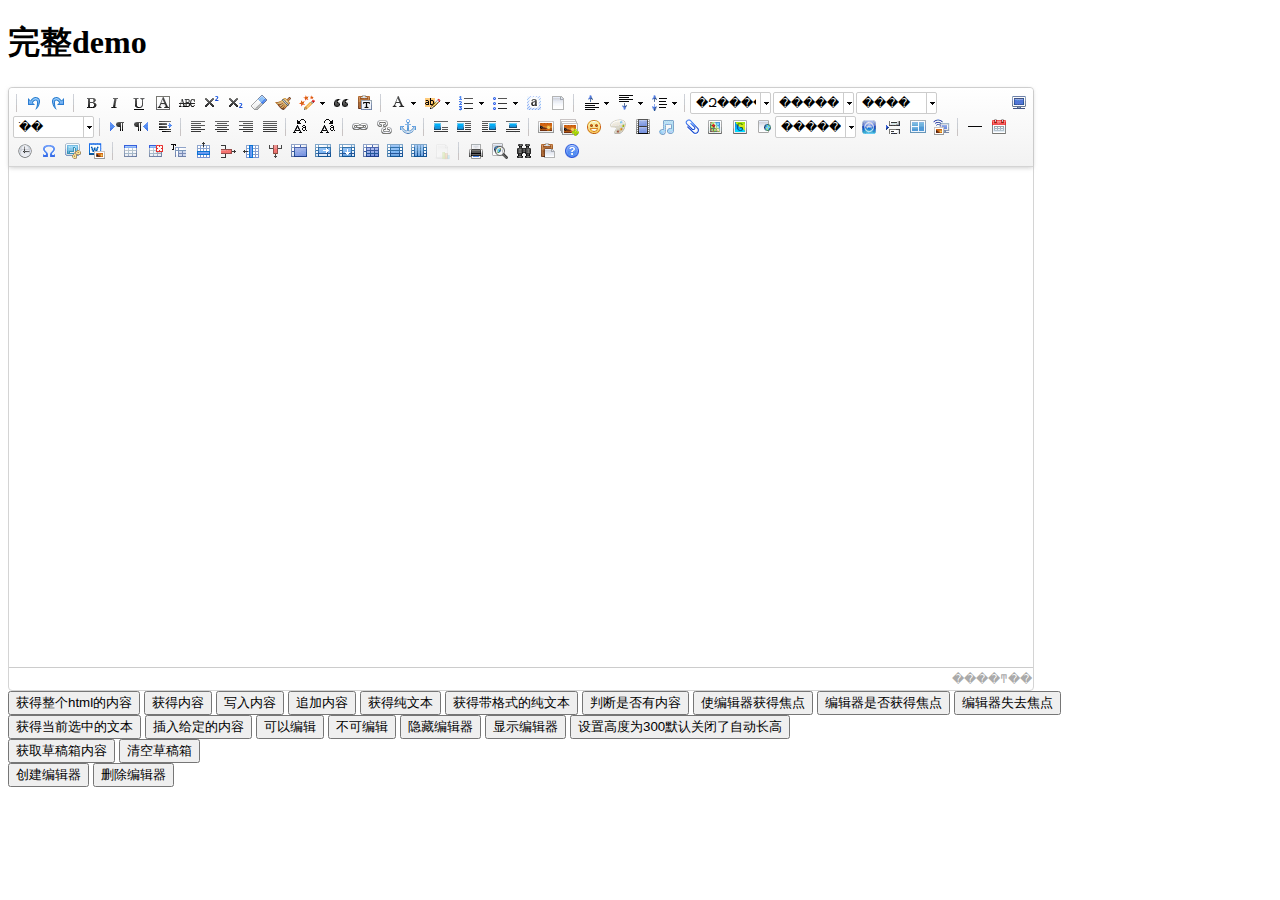
<file: plugin/ueditor-gbk-jsp/index.html>
<!DOCTYPE HTML PUBLIC "-//W3C//DTD HTML 4.01 Transitional//EN"
        "http://www.w3.org/TR/html4/loose.dtd">
<html>
<head>
    <title>����demo</title>
    <meta http-equiv="Content-Type" content="text/html;charset=gbk"/>
    <script type="text/javascript" charset="gbk" src="ueditor.config.js"></script>
    <script type="text/javascript" charset="gbk" src="ueditor.all.min.js"> </script>
    <!--�����ֶ��������ԣ�������ie����ʱ��Ϊ��������ʧ�ܵ��±༭������ʧ��-->
    <!--������ص������ļ��Ḳ������������Ŀ�����ӵ��������ͣ���������������Ŀ�����õ���Ӣ�ģ�������ص����ģ�������������-->
    <script type="text/javascript" charset="gbk" src="lang/zh-cn/zh-cn.js"></script>

    <style type="text/css">
        div{
            width:100%;
        }
    </style>
</head>
<body>
<div>
    <h1>����demo</h1>
    <script id="editor" type="text/plain" style="width:1024px;height:500px;"></script>
</div>
<div id="btns">
    <div>
        <button onclick="getAllHtml()">�������html������</button>
        <button onclick="getContent()">�������</button>
        <button onclick="setContent()">д������</button>
        <button onclick="setContent(true)">׷������</button>
        <button onclick="getContentTxt()">��ô��ı�</button>
        <button onclick="getPlainTxt()">��ô���ʽ�Ĵ��ı�</button>
        <button onclick="hasContent()">�ж��Ƿ�������</button>
        <button onclick="setFocus()">ʹ�༭����ý���</button>
        <button onmousedown="isFocus(event)">�༭���Ƿ��ý���</button>
        <button onmousedown="setblur(event)" >�༭��ʧȥ����</button>

    </div>
    <div>
        <button onclick="getText()">��õ�ǰѡ�е��ı�</button>
        <button onclick="insertHtml()">�������������</button>
        <button id="enable" onclick="setEnabled()">���Ա༭</button>
        <button onclick="setDisabled()">���ɱ༭</button>
        <button onclick=" UE.getEditor('editor').setHide()">���ر༭��</button>
        <button onclick=" UE.getEditor('editor').setShow()">��ʾ�༭��</button>
        <button onclick=" UE.getEditor('editor').setHeight(300)">���ø߶�Ϊ300Ĭ�Ϲر����Զ�����</button>
    </div>

    <div>
        <button onclick="getLocalData()" >��ȡ�ݸ�������</button>
        <button onclick="clearLocalData()" >��ղݸ���</button>
    </div>

</div>
<div>
    <button onclick="createEditor()">
    �����༭��</button>
    <button onclick="deleteEditor()">
    ɾ���༭��</button>
</div>

<script type="text/javascript">

    //ʵ�����༭��
    //����ʹ�ù�������getEditor���������ñ༭��ʵ���������ĳ���հ������øñ༭����ֱ�ӵ���UE.getEditor('editor')�����õ���ص�ʵ��
    var ue = UE.getEditor('editor');


    function isFocus(e){
        alert(UE.getEditor('editor').isFocus());
        UE.dom.domUtils.preventDefault(e)
    }
    function setblur(e){
        UE.getEditor('editor').blur();
        UE.dom.domUtils.preventDefault(e)
    }
    function insertHtml() {
        var value = prompt('����html����', '');
        UE.getEditor('editor').execCommand('insertHtml', value)
    }
    function createEditor() {
        enableBtn();
        UE.getEditor('editor');
    }
    function getAllHtml() {
        alert(UE.getEditor('editor').getAllHtml())
    }
    function getContent() {
        var arr = [];
        arr.push("ʹ��editor.getContent()�������Ի�ñ༭��������");
        arr.push("����Ϊ��");
        arr.push(UE.getEditor('editor').getContent());
        alert(arr.join("\n"));
    }
    function getPlainTxt() {
        var arr = [];
        arr.push("ʹ��editor.getPlainTxt()�������Ի�ñ༭���Ĵ���ʽ�Ĵ��ı�����");
        arr.push("����Ϊ��");
        arr.push(UE.getEditor('editor').getPlainTxt());
        alert(arr.join('\n'))
    }
    function setContent(isAppendTo) {
        var arr = [];
        arr.push("ʹ��editor.setContent('��ӭʹ��ueditor')�����������ñ༭��������");
        UE.getEditor('editor').setContent('��ӭʹ��ueditor', isAppendTo);
        alert(arr.join("\n"));
    }
    function setDisabled() {
        UE.getEditor('editor').setDisabled('fullscreen');
        disableBtn("enable");
    }

    function setEnabled() {
        UE.getEditor('editor').setEnabled();
        enableBtn();
    }

    function getText() {
        //��������ťʱ�༭�����Ѿ�ʧȥ�˽��㣬���ֱ����getText������õ����ݣ�����Ҫ��ѡ������Ȼ��ȡ������
        var range = UE.getEditor('editor').selection.getRange();
        range.select();
        var txt = UE.getEditor('editor').selection.getText();
        alert(txt)
    }

    function getContentTxt() {
        var arr = [];
        arr.push("ʹ��editor.getContentTxt()�������Ի�ñ༭���Ĵ��ı�����");
        arr.push("�༭���Ĵ��ı�����Ϊ��");
        arr.push(UE.getEditor('editor').getContentTxt());
        alert(arr.join("\n"));
    }
    function hasContent() {
        var arr = [];
        arr.push("ʹ��editor.hasContents()�����жϱ༭�����Ƿ�������");
        arr.push("�жϽ��Ϊ��");
        arr.push(UE.getEditor('editor').hasContents());
        alert(arr.join("\n"));
    }
    function setFocus() {
        UE.getEditor('editor').focus();
    }
    function deleteEditor() {
        disableBtn();
        UE.getEditor('editor').destroy();
    }
    function disableBtn(str) {
        var div = document.getElementById('btns');
        var btns = UE.dom.domUtils.getElementsByTagName(div, "button");
        for (var i = 0, btn; btn = btns[i++];) {
            if (btn.id == str) {
                UE.dom.domUtils.removeAttributes(btn, ["disabled"]);
            } else {
                btn.setAttribute("disabled", "true");
            }
        }
    }
    function enableBtn() {
        var div = document.getElementById('btns');
        var btns = UE.dom.domUtils.getElementsByTagName(div, "button");
        for (var i = 0, btn; btn = btns[i++];) {
            UE.dom.domUtils.removeAttributes(btn, ["disabled"]);
        }
    }

    function getLocalData () {
        alert(UE.getEditor('editor').execCommand( "getlocaldata" ));
    }

    function clearLocalData () {
        UE.getEditor('editor').execCommand( "clearlocaldata" );
        alert("����ղݸ���")
    }
</script>
</body>
</html>
</file>
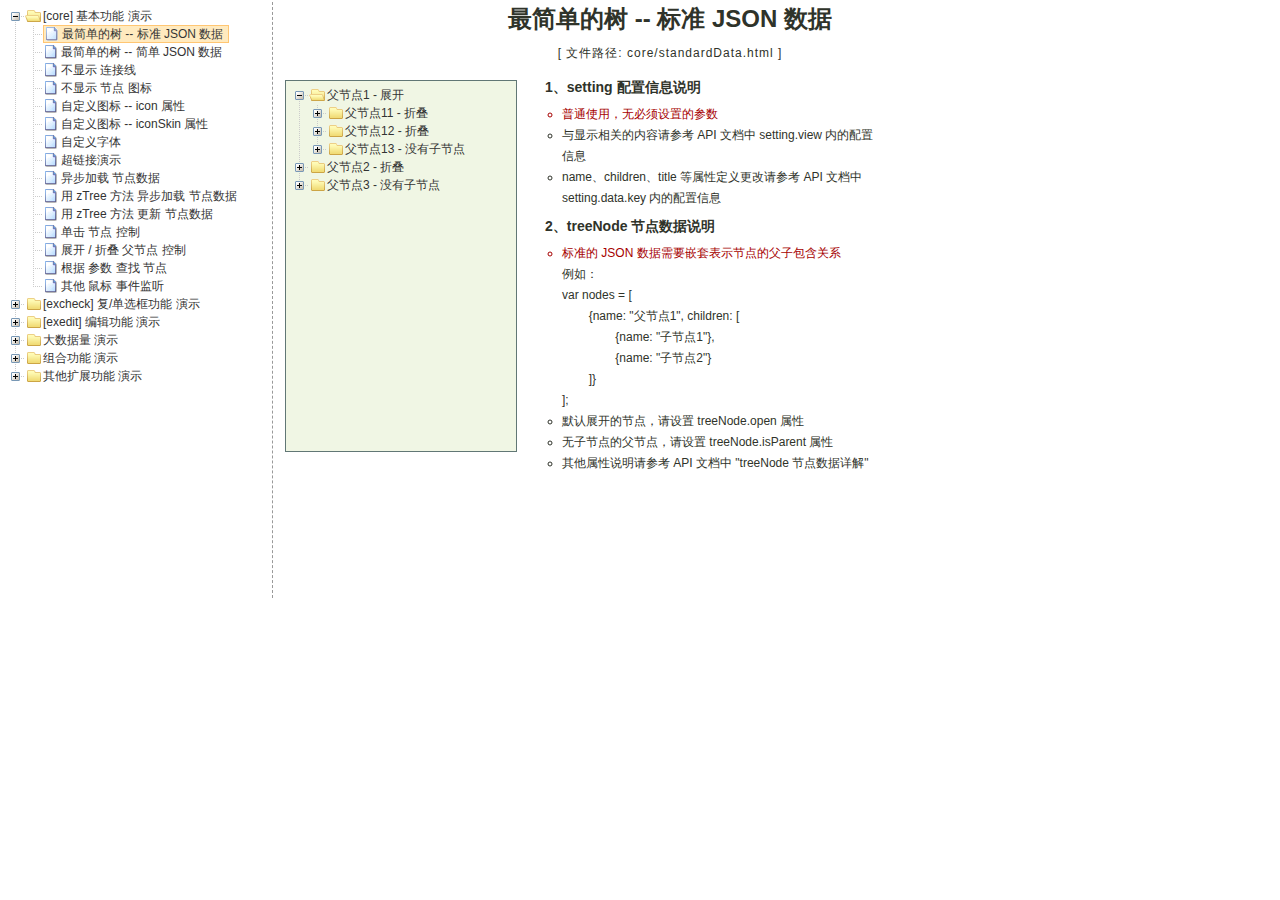
<file: plugin/zTree_v3-master/demo/cn/index.html>
<!DOCTYPE HTML PUBLIC "-//W3C//DTD HTML 4.01//EN" "http://www.w3.org/TR/html4/strict.dtd">
<HTML>
 <HEAD>
  <TITLE> ZTREE DEMO </TITLE>
  <meta http-equiv="content-type" content="text/html; charset=UTF-8">
  <link rel="stylesheet" href="../../css/zTreeStyle/zTreeStyle.css" type="text/css">
  <style>
	body {
	background-color: white;
	margin:0; padding:0;
	text-align: center;
	}
	div, p, table, th, td {
		list-style:none;
		margin:0; padding:0;
		color:#333; font-size:12px;
		font-family:dotum, Verdana, Arial, Helvetica, AppleGothic, sans-serif;
	}
	#testIframe {margin-left: 10px;}
  </style>
<script type="text/javascript" src="../../js/jquery-1.4.4.min.js"></script>
<script type="text/javascript" src="../../js/jquery.ztree.core.js"></script>
  <SCRIPT type="text/javascript" >
  <!--
	var zTree;
	var demoIframe;

	var setting = {
		view: {
			dblClickExpand: false,
			showLine: true,
			selectedMulti: false
		},
		data: {
			simpleData: {
				enable:true,
				idKey: "id",
				pIdKey: "pId",
				rootPId: ""
			}
		},
		callback: {
			beforeClick: function(treeId, treeNode) {
				var zTree = $.fn.zTree.getZTreeObj("tree");
				if (treeNode.isParent) {
					zTree.expandNode(treeNode);
					return false;
				} else {
					demoIframe.attr("src",treeNode.file + ".html");
					return true;
				}
			}
		}
	};

	var zNodes =[
		{id:1, pId:0, name:"[core] 基本功能 演示", open:true},
		{id:101, pId:1, name:"最简单的树 --  标准 JSON 数据", file:"core/standardData"},
		{id:102, pId:1, name:"最简单的树 --  简单 JSON 数据", file:"core/simpleData"},
		{id:103, pId:1, name:"不显示 连接线", file:"core/noline"},
		{id:104, pId:1, name:"不显示 节点 图标", file:"core/noicon"},
		{id:105, pId:1, name:"自定义图标 --  icon 属性", file:"core/custom_icon"},
		{id:106, pId:1, name:"自定义图标 --  iconSkin 属性", file:"core/custom_iconSkin"},
		{id:107, pId:1, name:"自定义字体", file:"core/custom_font"},
		{id:115, pId:1, name:"超链接演示", file:"core/url"},
		{id:108, pId:1, name:"异步加载 节点数据", file:"core/async"},
		{id:109, pId:1, name:"用 zTree 方法 异步加载 节点数据", file:"core/async_fun"},
		{id:110, pId:1, name:"用 zTree 方法 更新 节点数据", file:"core/update_fun"},
		{id:111, pId:1, name:"单击 节点 控制", file:"core/click"},
		{id:112, pId:1, name:"展开 / 折叠 父节点 控制", file:"core/expand"},
		{id:113, pId:1, name:"根据 参数 查找 节点", file:"core/searchNodes"},
		{id:114, pId:1, name:"其他 鼠标 事件监听", file:"core/otherMouse"},

		{id:2, pId:0, name:"[excheck] 复/单选框功能 演示", open:false},
		{id:201, pId:2, name:"Checkbox 勾选操作", file:"excheck/checkbox"},
		{id:206, pId:2, name:"Checkbox nocheck 演示", file:"excheck/checkbox_nocheck"},
		{id:207, pId:2, name:"Checkbox chkDisabled 演示", file:"excheck/checkbox_chkDisabled"},
		{id:208, pId:2, name:"Checkbox halfCheck 演示", file:"excheck/checkbox_halfCheck"},
		{id:202, pId:2, name:"Checkbox 勾选统计", file:"excheck/checkbox_count"},
		{id:203, pId:2, name:"用 zTree 方法 勾选 Checkbox", file:"excheck/checkbox_fun"},
		{id:204, pId:2, name:"Radio 勾选操作", file:"excheck/radio"},
		{id:209, pId:2, name:"Radio nocheck 演示", file:"excheck/radio_nocheck"},
		{id:210, pId:2, name:"Radio chkDisabled 演示", file:"excheck/radio_chkDisabled"},
		{id:211, pId:2, name:"Radio halfCheck 演示", file:"excheck/radio_halfCheck"},
		{id:205, pId:2, name:"用 zTree 方法 勾选 Radio", file:"excheck/radio_fun"},

		{id:3, pId:0, name:"[exedit] 编辑功能 演示", open:false},
		{id:301, pId:3, name:"拖拽 节点 基本控制", file:"exedit/drag"},
		{id:302, pId:3, name:"拖拽 节点 高级控制", file:"exedit/drag_super"},
		{id:303, pId:3, name:"用 zTree 方法 移动 / 复制 节点", file:"exedit/drag_fun"},
		{id:304, pId:3, name:"基本 增 / 删 / 改 节点", file:"exedit/edit"},
		{id:305, pId:3, name:"高级 增 / 删 / 改 节点", file:"exedit/edit_super"},
		{id:306, pId:3, name:"用 zTree 方法 增 / 删 / 改 节点", file:"exedit/edit_fun"},
		{id:307, pId:3, name:"异步加载 & 编辑功能 共存", file:"exedit/async_edit"},
		{id:308, pId:3, name:"多棵树之间 的 数据交互", file:"exedit/multiTree"},

		{id:4, pId:0, name:"大数据量 演示", open:false},
		{id:401, pId:4, name:"一次性加载大数据量", file:"bigdata/common"},
		{id:402, pId:4, name:"分批异步加载大数据量", file:"bigdata/diy_async"},
		{id:403, pId:4, name:"分批异步加载大数据量", file:"bigdata/page"},

		{id:5, pId:0, name:"组合功能 演示", open:false},
		{id:501, pId:5, name:"冻结根节点", file:"super/oneroot"},
		{id:502, pId:5, name:"单击展开/折叠节点", file:"super/oneclick"},
		{id:503, pId:5, name:"保持展开单一路径", file:"super/singlepath"},
		{id:504, pId:5, name:"添加 自定义控件", file:"super/diydom"},
		{id:505, pId:5, name:"checkbox / radio 共存", file:"super/checkbox_radio"},
		{id:506, pId:5, name:"左侧菜单", file:"super/left_menu"},
		{id:513, pId:5, name:"OutLook 风格", file:"super/left_menuForOutLook"},
		{id:515, pId:5, name:"Awesome 风格", file:"super/awesome"},
		{id:514, pId:5, name:"Metro 风格", file:"super/metro"},
		{id:507, pId:5, name:"下拉菜单", file:"super/select_menu"},
		{id:509, pId:5, name:"带 checkbox 的多选下拉菜单", file:"super/select_menu_checkbox"},
		{id:510, pId:5, name:"带 radio 的单选下拉菜单", file:"super/select_menu_radio"},
		{id:508, pId:5, name:"右键菜单 的 实现", file:"super/rightClickMenu"},
		{id:511, pId:5, name:"与其他 DOM 拖拽互动", file:"super/dragWithOther"},
		{id:512, pId:5, name:"异步加载模式下全部展开", file:"super/asyncForAll"},

		{id:6, pId:0, name:"其他扩展功能 演示", open:false},
		{id:601, pId:6, name:"隐藏普通节点", file:"exhide/common"},
		{id:602, pId:6, name:"配合 checkbox 的隐藏", file:"exhide/checkbox"},
		{id:603, pId:6, name:"配合 radio 的隐藏", file:"exhide/radio"}
	];

	$(document).ready(function(){
		var t = $("#tree");
		t = $.fn.zTree.init(t, setting, zNodes);
		demoIframe = $("#testIframe");
		demoIframe.bind("load", loadReady);
		var zTree = $.fn.zTree.getZTreeObj("tree");
		zTree.selectNode(zTree.getNodeByParam("id", 101));

	});

	function loadReady() {
		var bodyH = demoIframe.contents().find("body").get(0).scrollHeight,
		htmlH = demoIframe.contents().find("html").get(0).scrollHeight,
		maxH = Math.max(bodyH, htmlH), minH = Math.min(bodyH, htmlH),
		h = demoIframe.height() >= maxH ? minH:maxH ;
		if (h < 530) h = 530;
		demoIframe.height(h);
	}

  //-->
  </SCRIPT>
 </HEAD>

<BODY>
<TABLE border=0 height=600px align=left>
	<TR>
		<TD width=260px align=left valign=top style="BORDER-RIGHT: #999999 1px dashed">
			<ul id="tree" class="ztree" style="width:260px; overflow:auto;"></ul>
		</TD>
		<TD width=770px align=left valign=top><IFRAME ID="testIframe" Name="testIframe" FRAMEBORDER=0 SCROLLING=AUTO width=100%  height=600px SRC="core/standardData.html"></IFRAME></TD>
	</TR>
</TABLE>

</BODY>
</HTML>
</file>
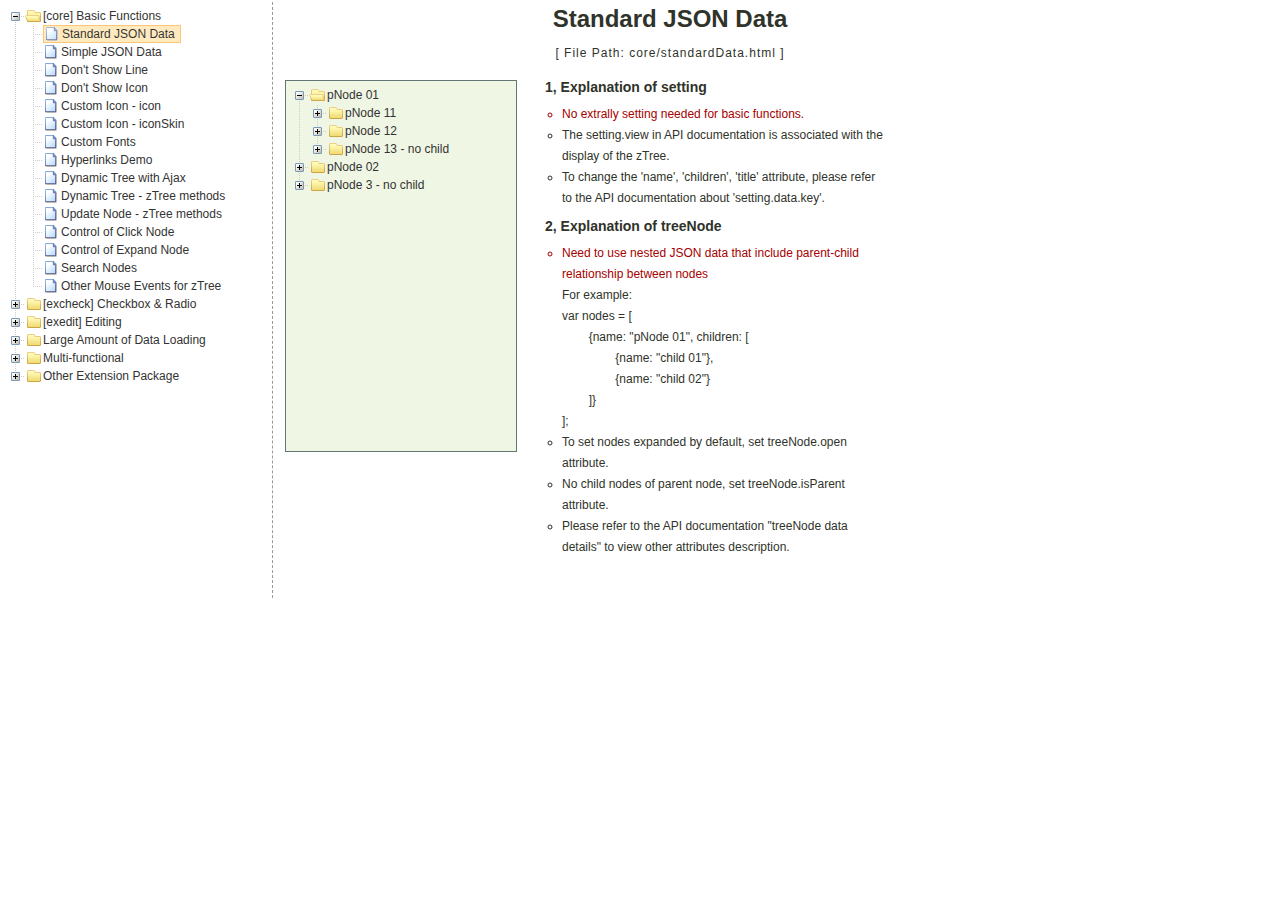
<file: plugin/zTree_v3-master/demo/en/index.html>
<!DOCTYPE HTML PUBLIC "-//W3C//DTD HTML 4.01//EN" "http://www.w3.org/TR/html4/strict.dtd">
<HTML>
 <HEAD>
  <TITLE> ZTREE DEMO </TITLE>
  <meta http-equiv="content-type" content="text/html; charset=UTF-8">
  <link rel="stylesheet" href="../../css/zTreeStyle/zTreeStyle.css" type="text/css">
  <style>
	body {
	background-color: white;
	margin:0; padding:0;
	text-align: center;
	}
	div, p, table, th, td {
		list-style:none; 
		margin:0; padding:0; 
		color:#333; font-size:12px; 
		font-family:dotum, Verdana, Arial, Helvetica, AppleGothic, sans-serif;
	}
	#testIframe {margin-left: 10px;}
  </style>
<script type="text/javascript" src="../../js/jquery-1.4.4.min.js"></script>
<script type="text/javascript" src="../../js/jquery.ztree.core.js"></script>
  <SCRIPT type="text/javascript" >
  <!--
	var zTree;
	var demoIframe;

	var setting = {
		view: {
			dblClickExpand: false,
			showLine: true,
			selectedMulti: false
		},
		data: {
			simpleData: {
				enable:true,
				idKey: "id",
				pIdKey: "pId",
				rootPId: ""
			}
		},
		callback: {
			beforeClick: function(treeId, treeNode) {
				var zTree = $.fn.zTree.getZTreeObj("tree");
				if (treeNode.isParent) {
					zTree.expandNode(treeNode);
					return false;
				} else {
					demoIframe.attr("src",treeNode.file + ".html");
					return true;
				}
			}
		}
	};

	var zNodes = [
		{id:1, pId:0, name:"[core] Basic Functions", open:false},
		{id:101, pId:1, name:"Standard JSON Data", file:"core/standardData"},
		{id:102, pId:1, name:"Simple JSON Data", file:"core/simpleData"},
		{id:103, pId:1, name:"Don't Show Line", file:"core/noline"},
		{id:104, pId:1, name:"Don't Show Icon", file:"core/noicon"},
		{id:105, pId:1, name:"Custom Icon - icon", file:"core/custom_icon"},
		{id:106, pId:1, name:"Custom Icon - iconSkin", file:"core/custom_iconSkin"},
		{id:107, pId:1, name:"Custom Fonts", file:"core/custom_font"},
		{id:115, pId:1, name:"Hyperlinks Demo", file:"core/url"},
		{id:108, pId:1, name:"Dynamic Tree with Ajax", file:"core/async"},
		{id:109, pId:1, name:"Dynamic Tree - zTree methods", file:"core/async_fun"},
		{id:110, pId:1, name:"Update Node - zTree methods", file:"core/update_fun"},
		{id:111, pId:1, name:"Control of Click Node", file:"core/click"},
		{id:112, pId:1, name:"Control of Expand Node", file:"core/expand"},
		{id:113, pId:1, name:"Search Nodes", file:"core/searchNodes"},
		{id:114, pId:1, name:"Other Mouse Events for zTree", file:"core/otherMouse"},

		{id:2, pId:0, name:"[excheck] Checkbox & Radio", open:false},
		{id:201, pId:2, name:"Checkbox Operation", file:"excheck/checkbox"},
		{id:206, pId:2, name:"Checkbox nocheck Demo", file:"excheck/checkbox_nocheck"},
		{id:207, pId:2, name:"Checkbox chkDisabled Demo", file:"excheck/checkbox_chkDisabled"},
		{id:208, pId:2, name:"Checkbox halfCheck Demo", file:"excheck/checkbox_halfCheck"},
		{id:202, pId:2, name:"Statistics Checkbox is Checked", file:"excheck/checkbox_count"},
		{id:203, pId:2, name:"Checkbox - zTree methods", file:"excheck/checkbox_fun"},
		{id:204, pId:2, name:"Radio Operation", file:"excheck/radio"},
		{id:209, pId:2, name:"Radio nocheck Demo", file:"excheck/radio_nocheck"},
		{id:210, pId:2, name:"Radio chkDisabled Demo", file:"excheck/radio_chkDisabled"},
		{id:211, pId:2, name:"Radio halfCheck Demo", file:"excheck/radio_halfCheck"},
		{id:205, pId:2, name:"Radio - zTree methods", file:"excheck/radio_fun"},

		{id:3, pId:0, name:"[exedit] Editing", open:false},
		{id:301, pId:3, name:"Normal Drag Node Operation", file:"exedit/drag"},
		{id:302, pId:3, name:"Advanced Drag Node Operation", file:"exedit/drag_super"},
		{id:303, pId:3, name:"Move / Copy - zTree methods", file:"exedit/drag_fun"},
		{id:304, pId:3, name:"Basic Edit Nodes", file:"exedit/edit"},
		{id:305, pId:3, name:"Advanced Edit Nodes", file:"exedit/edit_super"},
		{id:306, pId:3, name:"Edit Nodes - zTree methods", file:"exedit/edit_fun"},
		{id:307, pId:3, name:"Editing Dynamic Tree", file:"exedit/async_edit"},
		{id:308, pId:3, name:"Multiple Trees", file:"exedit/multiTree"},

		{id:4, pId:0, name:"Large Amount of Data Loading", open:false},
		{id:401, pId:4, name:"One-time Large Data Loading", file:"bigdata/common"},
		{id:402, pId:4, name:"Loading Data in Batches", file:"bigdata/diy_async"},
		{id:403, pId:4, name:"Loading Data By Pagination", file:"bigdata/page"},

		{id:5, pId:0, name:"Multi-functional", open:false},
		{id:501, pId:5, name:"Freeze the Root Node", file:"super/oneroot"},
		{id:502, pId:5, name:"Click to Expand Node", file:"super/oneclick"},
		{id:503, pId:5, name:"Keep Single Path", file:"super/singlepath"},
		{id:504, pId:5, name:"Adding Custom DOM", file:"super/diydom"},
		{id:505, pId:5, name:"Checkbox / Radio Coexistence", file:"super/checkbox_radio"},
		{id:506, pId:5, name:"Left Menu", file:"super/left_menu"},
		{id:513, pId:5, name:"OutLook Style", file:"super/left_menuForOutLook"},
        {id:515, pId:5, name:"Awesome Style", file:"super/awesome"},
        {id:514, pId:5, name:"Metro Style", file:"super/metro"},
		{id:507, pId:5, name:"Drop-down Menu", file:"super/select_menu"},
		{id:509, pId:5, name:"Drop-down Menu with checkbox", file:"super/select_menu_checkbox"},
		{id:510, pId:5, name:"Drop-down Menu with radio", file:"super/select_menu_radio"},
		{id:508, pId:5, name:"Right-click Menu", file:"super/rightClickMenu"},
		{id:511, pId:5, name:"Drag With Other DOMs", file:"super/dragWithOther"},
		{id:512, pId:5, name:"Expand All Nodes with Async", file:"super/asyncForAll"},

		{id:6, pId:0, name:"Other Extension Package", open:false},
		{id:601, pId:6, name:"hide ordinary node", file:"exhide/common"},
		{id:602, pId:6, name:"hide with checkbox mode", file:"exhide/checkbox"},
		{id:603, pId:6, name:"hide with radio mode", file:"exhide/radio"}
	];

	$(document).ready(function(){
		var t = $("#tree");
		t = $.fn.zTree.init(t, setting, zNodes);
		demoIframe = $("#testIframe");
		demoIframe.bind("load", loadReady);
		var zTree = $.fn.zTree.getZTreeObj("tree");
		zTree.selectNode(zTree.getNodeByParam("id", 101));
	
	});

	function loadReady() {
		var bodyH = demoIframe.contents().find("body").get(0).scrollHeight,
		htmlH = demoIframe.contents().find("html").get(0).scrollHeight,
		maxH = Math.max(bodyH, htmlH), minH = Math.min(bodyH, htmlH),
		h = demoIframe.height() >= maxH ? minH:maxH ;
		if (h < 530) h = 530;
		demoIframe.height(h);
	}

  //-->
  </SCRIPT>
 </HEAD>

<BODY>
<TABLE border=0 height=600px align=left>
	<TR>
		<TD width=260px align=left valign=top style="BORDER-RIGHT: #999999 1px dashed">
			<ul id="tree" class="ztree" style="width:260px; overflow:auto;"></ul>
		</TD>
		<TD width=770px align=left valign=top><IFRAME ID="testIframe" Name="testIframe" FRAMEBORDER=0 SCROLLING=AUTO width=100%  height=600px SRC="core/standardData.html"></IFRAME></TD>
	</TR>
</TABLE>

 </BODY>
</HTML>
</file>
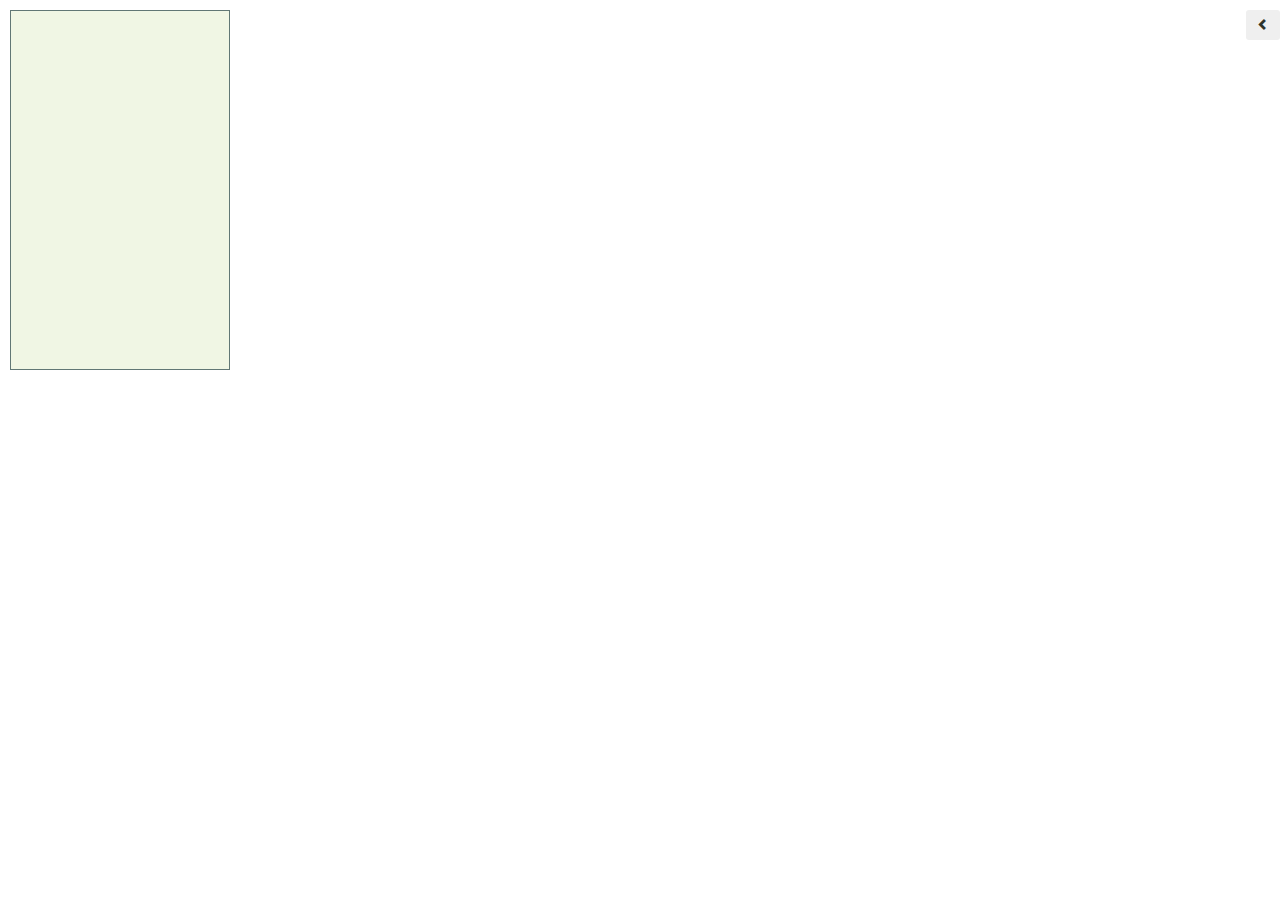
<file: main.html>
<!DOCTYPE html>
<html lang="en">
<head>
    <meta http-equiv="content-type" content="text/html; charset=GBK">
    <title>��Ϣ����ϵͳ</title>
    <!-- ����css�ļ� 1-1: ��Ҫ��table��� -->
    <link href="plugin/bootstrap-3.3.5-dist/css/bootstrap.css" type="text/css" rel="stylesheet">
    <link href="plugin/bootstrap-3.3.5-dist/css/bootstrap-theme.css" type="text/css" rel="stylesheet">
    <!-- ����css�ļ� 1-2: ��Ҫ��tree��� -->
    <link href="plugin/zTree_v3-master/css/demo.css" type="text/css" rel="stylesheet">
    <link href="plugin/zTree_v3-master/css/zTreeStyle/zTreeStyle.css" type="text/css" rel="stylesheet">
    <!-- ����css�ļ� 1-3: ��Ҫ���Զ����css�ļ� -->
    <link href="css/articleCss.css" type="text/css" rel="stylesheet">
    <!-- ����js�ļ� 1-1����Ҫ��table��� -->
    <script src="plugin/jquery/jquery-1.12.3.js" type="text/javascript"></script>
    <script src="plugin/compatible/jquery-migrate-1.4.1.js" type="text/javascript"></script>
    <!-- ����js�ļ� 1-2����Ҫ��tree��� -->
    <script src="plugin/zTree_v3-master/js/jquery.ztree.core.js" type="text/javascript"> </script>
    <!-- ����js�ļ� 1-3����Ҫ���Զ����js�ļ� -->
    <script src="js/globalUrl.js" type="text/javascript"></script>
    <script src="js/globalVars.js" type="text/javascript"></script>
</head>
<body>
    <button id="btnNav" type="button" class="btn btn-sm pull-right">
        <span class="glyphicon glyphicon-chevron-left"></span>
    </button>
    <div >
        <ul id="treeDemo" class="ztree m-ztree" ></ul>
    </div>
    <!--<div class="m-content embed-responsive embed-responsive-4by3">-->
        <!--<iframe id="mainIframe" class="embed-responsive-item" ></iframe>-->
    <!--</div>-->
    <!--<div class="m-content" style="float:left; ">-->
            <!--<iframe id="mainIframe" scrolling="no" frameborder="0" style="display:block;border:1px solid orange;"></iframe>-->
    <!--</div>-->
    <script src="js/main.js"></script>
    <script src="js/menu.js" type="text/javascript"></script>
    <script src="plugin/compatible/html5shiv.js" type="text/javascript"></script>
    <script src="plugin/compatible/respond.min.js" type="text/javascript"></script>
</body>
</html>
</file>
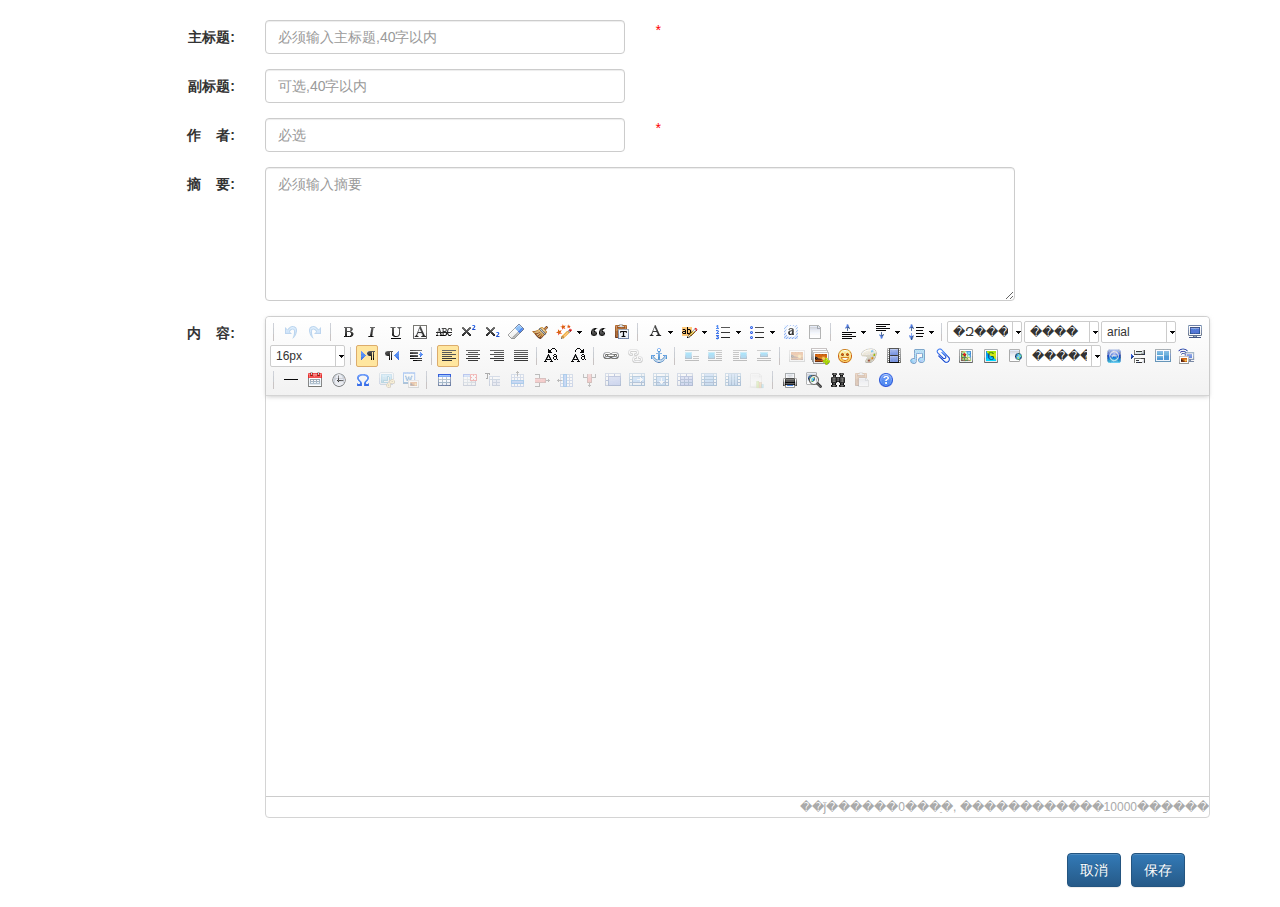
<file: thirdArticle.html>
<!DOCTYPE html>
<html lang="en">
<head>
    <meta http-equiv="content-type" content="text/html" charset="GBK">
    <title>�½�����</title>
    <!--bootstrap css theme-->
    <link href="plugin/bootstrap-3.3.5-dist/css/bootstrap.min.css" type="text/css" rel="stylesheet">
    <link href="plugin/bootstrap-3.3.5-dist/css/bootstrap-theme.css" type="text/css" rel="stylesheet">
    <!--ueditor��js-->
    <script src="plugin/ueditor-gbk-jsp/ueditor.config.js" type="text/javascript"></script>
    <script src="plugin/ueditor-gbk-jsp/ueditor.all.min.js" type="text/javascript"> </script>
    <script src="plugin/ueditor-gbk-jsp/lang/zh-cn/zh-cn.js" type="text/javascript"></script>
    <!--jquery.js-->
    <script src="plugin/jquery/jquery-1.12.3.js" type="text/javascript"></script>
    <script src="plugin/compatible/jquery-migrate-1.4.1.js" type="text/javascript"></script>
    <!--bootstrap.js-->
    <script src="plugin/bootstrap-3.3.5-dist/js/bootstrap.min.js" type="text/javascript"></script>
    <!--�����Բ��-->
    <script src="plugin/compatible/respond.min.js" type="text/javascript"></script>
    <script src="plugin/compatible/html5shiv.js" type="text/javascript"></script>
    <!--�Զ���-->
    <script src="js/globalUrl.js"></script>
    <script src="js/globalVars.js"></script>
    <script src="js/Util.js" type="text/javascript"></script>
    <script type="text/javascript">
        window.UEDITOR_HOME_URL="/plugin/ueditor-gbk-jsp/"
        $(document).ready(function(){
            var editor = UE.getEditor( "editor" );
            var isLoadingDraf=false;//�ж��Ƿ��Ǽ����µ�ҳ�棬���Ǽ���ԭ����ҳ��
            //��ѯ�Ƿ���������ID,�Դ��ж��Ƿ��Ǳ༭
            var mArticleID = queryUrlStrByName("articleID");
            var mModuleID = queryUrlStrByName("moduleID");
            if(mArticleID>0){
                isLoadingDraf=true;
            }
            var ipHead="";//��ȡ�õ���ֵ
            var ipSubHead="";
            var ipAuthor="";
            var txtSumy="";
            var txtHTML="";
            editor.addListener("ready", function () {
                // editor׼����֮��ſ����������ݵ��༭����
                editor.setContent(txtHTML);
            });

            if(isLoadingDraf){//������ʷ
                var mUrl=baseUrl+"article/getByID.shtml?articleID="+mArticleID;
                mAjaxAndCallError("POST",mUrl,mSuccessCallback,mErrorCallback);
                //�ɹ�
                function mSuccessCallback(data){
                    var mData=data.data;
                    $( "#ipHead" ).val(mData.heading);
                    $( "#ipSubHead" ).val(mData.subheading);
                    $( "#ipAuthor" ).val(mData.author);
                    $( "#txtSumy" ).val(mData.summary);
                    txtHTML=mData.content;
                }
                function mErrorCallback(XMLHttpRequest, textStatus, errorThrown){
                    alert("����ʧ�ܣ���ˢ��ҳ��");
                }
            }
//            $( "#btnSaveDraft" ).click(function(){//���浽�ݸ�
//                getVal();
//                var draftUrl=baseUrl+"article/add.shtml"
//
//                var draftParam={
//                    heading:ipHead,
//                    subheading:ipSubHead,
//                    author:ipAuthor,
//                    summary:txtSumy,
//                    content:txtHTML,
//                    creater:"",
//                    moduleID:mModuleID
//                };
//                mAjaxParam("POST",draftUrl,draftParam,draftSuccessCallback);
//                function draftSuccessCallback(){
//                    alert("�ɹ�");
//                    window.close();
//                }
//            });
            //ʵ���˱��湦��
            $( "#btnRel" ).click(function(){
                getVal();
                if(txtHTML==null){
                    alert(" ����Ϊ�գ������ύ");
                    return ;
                };
                if(ipHead==null||ipHead==""||ipAuthor==null||ipAuthor==""){
                    alert("����Ϊ�գ������ύ");
                    return;
                }
                //dong start
                var content = editor.getContent();
                $.ajax({
                    "url":baseUrl+"article/add.shtml",
                    data:{
                        "heading":ipHead,
                        "subheading":ipSubHead,
                        "author":ipAuthor,
                        "summary":txtSumy,
                        "creater":mTestUserCirtleCre,
                        "moduleID":mModuleID,
                        "content":content
                    },
                    async:true,
                    type:"POST",
                    success:relSuccessCallback,
                    error:relErrorCallback
                });
                function relSuccessCallback(){
                    alert( "�ύ�ɹ�" );
                    window.close();
                    $( "#ipHead" ).val("");
                    $( "#ipSubHead" ).val("");
                    $( "#ipAuthor" ).val("");
                    $( "#txtSumy").val("");
                    editor.setContent("");
                }
                function relErrorCallback(){
                    alert("�ύʧ��");
                }
                //dong end
                /*
                 var relUrl=baseUrl+"article/add.shtml?"+"heading="+ipHead+"&subheading="+ipSubHead+"&author="+ipAuthor+
                 "&summary="+txtSumy+"&creater="+mTestUserCirtleCre+"&moduleID="+moduleId.article;
                 mAjaxAndCallError("GET",relUrl,relSuccessCallback,relErrorCallback);
                 */
            });
            $( "#btnCancel").click( function(){
                alert("��ȷ���ر���ҳ��");
                window.close();
            } );
            function getVal(){
                ipHead = $( "#ipHead" ).val();
                ipSubHead = $( "#ipSubHead" ).val();
                ipAuthor = $( "#ipAuthor" ).val();
                txtSumy = $( "#txtSumy" ).val();
                txtHTML = editor.getContent();
            }
            function setVal(mIpHead,mIpSubHead,mIpAuthor,mTxtSumy,mtxtHTML){
                $( "#ipHead" ).val(mipHead);
                $( "#ipSubHead" ).val(mipSubHead);
                $( "#ipAuthor" ).val(mIpAuthor);
                $( "#txtSumy" ).val(mTxtSumy);
                txtHTML=mtxtHTML;
            }
        });
    </script>
</head>
<body>
    <div class="container">
        <form class="form-horizontal" >
            <div class="form-group" style="margin-top:20px;" >
                <label for="ipHead" class="col-sm-2 control-label">������:</label>
                <div class="col-sm-4">
                    <input id="ipHead" type="text" class="form-control" value="" placeholder="��������������,40������" maxlength="40"/>
                </div>
                <span  class="col-sm-2" style="color: red;"><i class="glyphicon-asterisk "></i></span>

            </div>
            <div class="form-group">
                <label for="ipSubHead" class="col-sm-2 control-label" maxlength="40" >������:</label>
                <div class="col-sm-4">
                    <input type="text" id="ipSubHead" class="form-control" value="" placeholder="��ѡ,40������"/>
                </div>
            </div>
            <div class="form-group">
                <label  for="ipAuthor" class="col-sm-2 control-label">��&nbsp;&nbsp;&nbsp;&nbsp;��:</label>
                <div class="col-sm-4">
                    <input type="text" id="ipAuthor" class="form-control" value="" placeholder="��ѡ"/>
                </div>
                <span class="col-sm-2" style="color: red;"><i class="glyphicon-asterisk "></i></span>
            </div>
            <div class="form-group">
                <!--<label for="txtSumy">�ı���</label>-->
                <!--<textarea id="txtSumy" class="form-control" rows="6"></textarea>-->
                <label  for="txtSumy" class="col-sm-2 control-label" >ժ&nbsp;&nbsp;&nbsp;&nbsp;Ҫ:</label>
                <div class="col-sm-8">
                     <textarea id="txtSumy"  class="form-control " placeholder="��������ժҪ"  rows="6" ></textarea>
                </div>
            </div>
            <div class="form-group">
                <label class="col-sm-2 control-label" style="text-align: right;">��&nbsp;&nbsp;&nbsp;&nbsp;��:</label>
                <div class="col-sm-10" style="">
                    <script id="editor" type="text/plain" style="height:400px;"></script>
                </div>
            </div>
        </form>
        <div class="col-sm-12" style=" margin: 20px 0px 20px 0px;  ">
            <!--<button id="btnSaveDraft" class="btn btn-primary pull-right">����ݸ�</button>-->
            <!--<button id="btnRel" class="btn btn-primary pull-right" style="margin-right: 10px">����</button>-->
            <button id="btnRel" class="btn btn-primary pull-right" style="margin-right: 10px">����</button>
            <button id="btnCancel" class="btn btn-primary pull-right" style="margin-right: 10px">ȡ��</button>
        </div>
    </div>
</body>
</html>
</file>
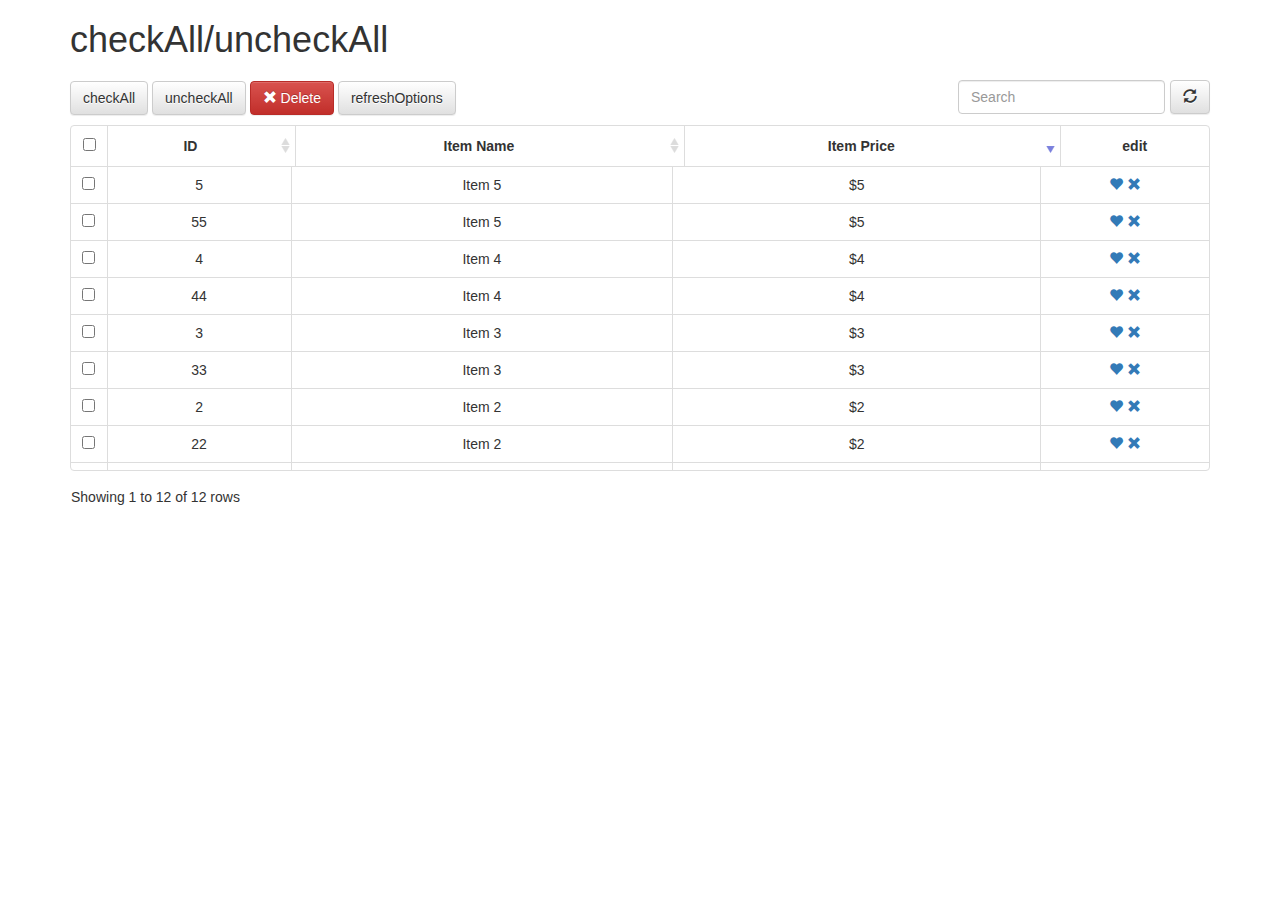
<file: plugin/bootstrap-data-table-dist/test.html>
<!DOCTYPE html>
<html lang="en">
    <head>
        <meta http-equiv="content-type" content="text/html" charset="GBK">
        <!--bootstrap-->
        <link href="bootstrap-3.3.5-dist/css/bootstrap.min.css" type="text/css" rel="stylesheet">
        <link href="bootstrap-3.3.5-dist/css/bootstrap-theme.css" type="text/css" rel="stylesheet">
        <!--table-->
        <link href="bootstrap-table.min.css" type="text/css" rel="stylesheet">
        <!--jquery.js-->
        <script src="jquery-3.1.0.js" type="text/javascript"></script>
        <!--bootstrap.js-->
        <script src="bootstrap-3.3.5-dist/js/bootstrap.min.js" type="text/javascript"></script>
        <!--table.js-->
        <script src="bootstrap-table.js" type="text/javascript"></script>
        <!--edit-->
        <script src="extensions/editable/bootstrap-table-editable.js"></script>
        <!--&lt;!&ndash;ie8 and ie9 compatibility&ndash;&gt;-->
        <!--[if lt IE 9]-->
        <!--<script src="//cdnjs.cloudflare.com/ajax/libs/html5shiv/3.7.2/html5shiv.min.js"></script>-->
        <!--<script src="//cdnjs.cloudflare.com/ajax/libs/respond.js/1.4.2/respond.min.js"></script>-->
        <!--<script src="//cdnjs.cloudflare.com/ajax/libs/json2/20140204/json2.min.js"></script>-->
        <!--[endif]-->
    </head>
    <body>
        <!--<table id="table"></table>-->
        <!--<table data-toggle="table">-->
            <!--<thead>-->
            <!--<tr>-->
                <!--<th>Item ID</th>-->
                <!--<th>Item Name</th>-->
                <!--<th>Item Price</th>-->
            <!--</tr>-->
            <!--</thead>-->
            <!--<tbody>-->
            <!--<tr>-->
                <!--<td>1</td>-->
                <!--<td>Item 1</td>-->
                <!--<td>$1</td>-->
            <!--</tr>-->
            <!--<tr>-->
                <!--<td>2</td>-->
                <!--<td>Item 2</td>-->
                <!--<td>$2</td>-->
            <!--</tr>-->
            <!--</tbody>-->
        <!--</table>-->
        <div class="container">
            <h1>checkAll/uncheckAll</h1>
            <div id="toolbar">
                <button id="button" class="btn btn-default">checkAll</button>
                <button id="button2" class="btn btn-default">uncheckAll</button>
                <!--ɾ����ť-->
                <button id="remove" class="btn btn-danger" >
                    <i class="glyphicon glyphicon-remove"></i> Delete
                </button>
                <button id="button3" class="btn btn-default">refreshOptions</button>

            </div>

            <table id="table"
                   data-toggle="table"
                   data-toolbar="#toolbar"
                   data-height="460"
                   data-sort-name="price"
                   data-sort-order="desc"
                   data-pagination="true"
                   data-show-refresh="true"
                   data-search="true">
                <thead>
                <tr>
                    <th data-field="state" data-checkbox="true"></th>
                    <th data-field="id" data-sortable="ture">ID</th>
                    <th data-field="name" data-sortable="ture">Item Name</th>
                    <th data-field="price" data-sortable="ture">Item Price</th>
                    <th data-field="formatter" data-sortable="false">edit</th>
                </tr>
                </thead>
            </table>
        </div>
    <script>
        var data = [
            {
                "id": 0,
                "name": "Item 0",
                "price": "$0",
                "formatter": operateFormatter()
            },
            {
                "id": 1,
                "name": "Item 1",
                "price": "$1",
                "formatter": operateFormatter()
            },
            {
                "id": 2,
                "name": "Item 2",
                "price": "$2",
                "formatter": operateFormatter()
            },
            {
                "id": 3,
                "name": "Item 3",
                "price": "$3",
                "formatter": operateFormatter()
            },
            {
                "id": 4,
                "name": "Item 4",
                "price": "$4",
                "formatter": operateFormatter()
            },
            {
                "id": 5,
                "name": "Item 5",
                "price": "$5",
                "formatter": operateFormatter()
            },
            {
                "id": 0,
                "name": "Item 0",
                "price": "$0",
                "formatter": operateFormatter()
            },
            {
                "id": 11,
                "name": "Item 1",
                "price": "$1",
                "formatter": operateFormatter()
            },
            {
                "id": 22,
                "name": "Item 2",
                "price": "$2",
                "formatter": operateFormatter()
            },
            {
                "id": 33,
                "name": "Item 3",
                "price": "$3",
                "formatter": operateFormatter()
            },
            {
                "id": 44,
                "name": "Item 4",
                "price": "$4",
                "formatter": operateFormatter()
            },
            {
                "id": 55,
                "name": "Item 5",
                "price": "$5",
                "formatter": operateFormatter()
            }
        ];
        $( "#table th").attr("data-halign","center");   //����λ��
        $( "#table th").attr("data-align","center");
        $('#table').bootstrapTable({
            data:data
        });
        var $table = $('#table'),
                $button = $('#button'),
                $button2 = $('#button2');
                $button3 = $( '#button3' );

        $button.click(function () {
            $table.bootstrapTable('checkAll');
        });
        $button2.click(function () {
            $table.bootstrapTable('uncheckAll');
        });
        $button3.click(function(){
           for(var i in data){
               data[i].name="Change Item"+ i;
           }
            $table.bootstrapTable('refresh');
        });
        $button3.click(function () {
            $table.bootstrapTable('refreshOptions', {
                showColumns: true,
                search: true,
                showRefresh: true,
            });
        });



        function operateFormatter(value, row, index) {
            return [
                '<a class="like" href="javascript:void(0)" title="Like">',
                '<i class="glyphicon glyphicon-heart"></i>',
                '</a>  ',
                '<a class="remove" href="javascript:void(0)" title="Remove">',
                '<i class="glyphicon glyphicon-remove"></i>',
                '</a>'
            ].join('');
        }
//        window.operateEvents ={
//            'click .like': function (e, value, row, index) {
//                alert('You click like action, row: ' + JSON.stringify(row));
//            },
//            'click .remove': function (e, value, row, index) {
//                $table.bootstrapTable('remove', {
//                    field: 'id',
//                    values: [row.id]
//                });
//            }
//        }
        $( ".like" ).click( function(){
            alert( $( ".remove").length);
        } );
        $( ".remove" ).click( function(){
            alert( $( ".remove" ).length );
            var ids = $.map($table.bootstrapTable('getSelections'), function (row) {
                return row.id;
            });
            $table.bootstrapTable( "remove" , {
                field: "id",
                values: ids }
            );
        } );
        $( "#remove" ).click( function(){
            var ids = $.map($table.bootstrapTable('getSelections'), function (row) {
                return row.id;
            });
            $table.bootstrapTable( "remove" , {
                field: "id",
                values: ids
            } );
        } );
    </script>
    </body>
</html>
</file>
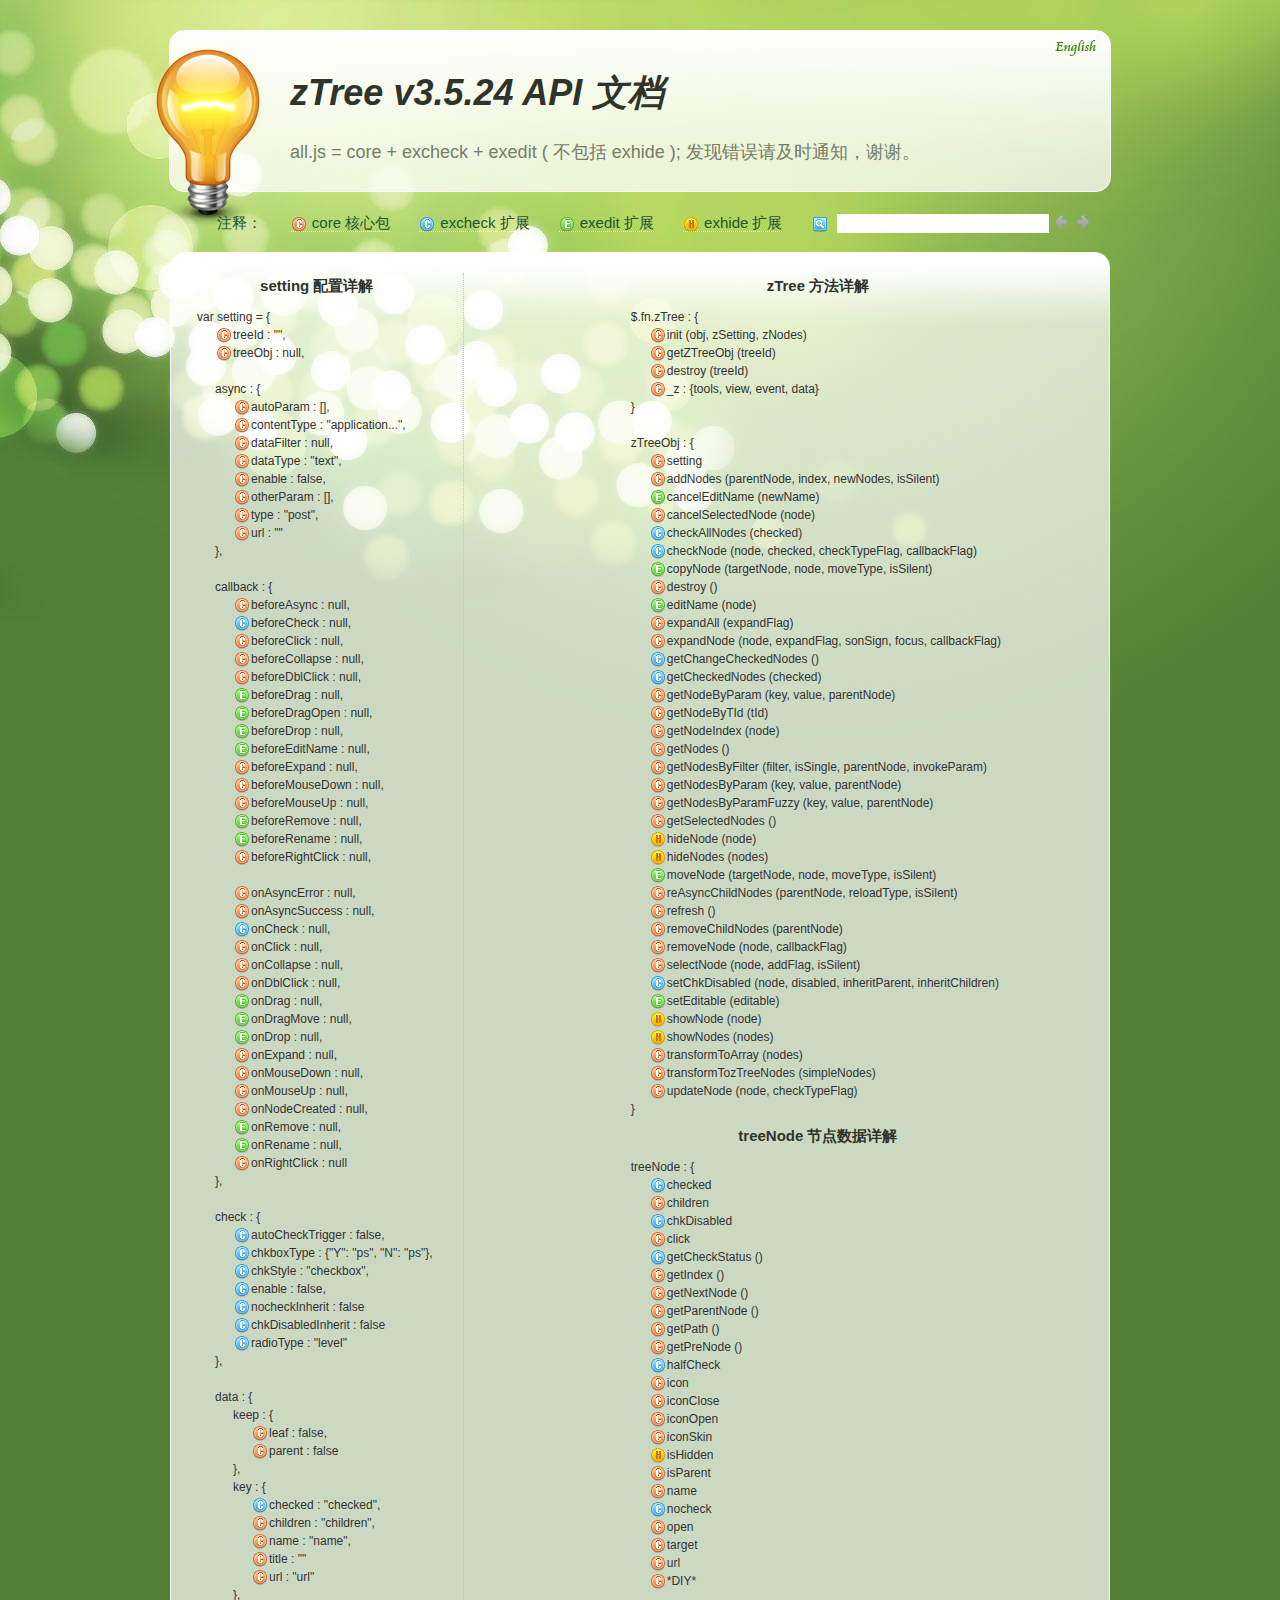
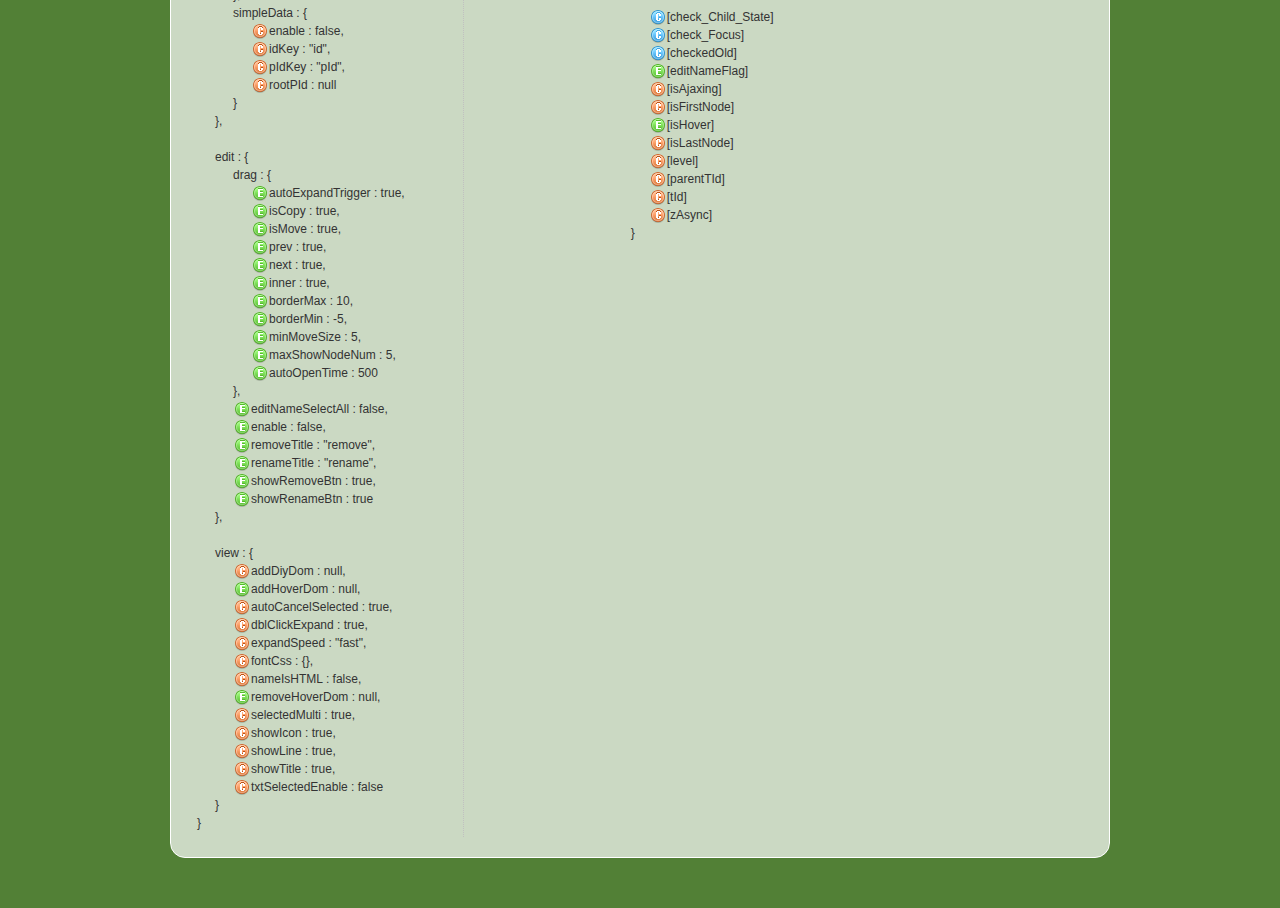
<file: plugin/zTree_v3-master/api/API_cn.html>
<!DOCTYPE html>
<html>
	<head>
		<meta http-equiv="Content-Type" content="text/html; charset=UTF-8">
		<title>API 文档 [zTree --  jQuery 树插件]</title>
		<link rel="stylesheet" href="apiCss/common.css" type="text/css">
		<link rel='stylesheet' href='apiCss/zTreeStyleForApi.css' type='text/css'>
		<script type="text/javascript">
			var ie = (function(){
				var undef,
				v = 3,
				div = document.createElement('div'),
				all = div.getElementsByTagName('i');
				while (
				div.innerHTML = '<!--[if gt IE ' + (++v) + ']><i></i><![endif]-->',
				all[0]
			);
				return v > 4 ? v : undef;
			}()), ie6 = (ie === 6),
			path = window.location.pathname.replace(/.*\/([^\/\.]*)\..*/g,"$1"),
			langLib = [];
			ie = ie<9;
			if(ie) {
				document.write('<link rel="stylesheet" href="apiCss/common_ie6.css" type="text/css">');
			}
			var lang = "cn",
			ajaxMsg = "如果你使用的是 Chrome 浏览器，那么请把 API 文档发布到 web 服务目录下访问。\n\n（Chrome 浏览器不支持本地 ajax 访问, 即：file://）";

		</script>
	</head>
	<body>
		<div id="header_wrap" class="header_wrap" style="padding-top: 30px;">
			<div id="header" class="header round">
				<div class="light-bulb" alt=""></div>
				<div class="ieSuggest">浏览本网站建议您使用 Chrome、FireFox、Opera、IE9 等浏览器（只要不是 IE6 7 8 就行）, 速度会更快，画面会更炫！</div>
				<div class="google_plus"><g:plusone></g:plusone></div>
				<div class="header-text">
					<h1><em>zTree v3.5.24 API 文档</em></h1><p></p>
					<p>all.js = core + excheck + exedit ( 不包括 exhide ); 发现错误请及时通知，谢谢。</p>
				</div>
				<ul class="shortcuts language" style="top:0;">
					<li><a href="API_en.html" onclick="window.location.href='API_en.html'"><button class="ico en" title="英文版" type="button"></button><span class=""></span></a></li>
				</ul>
			</div>
		</div>
		<div id="content_wrap" class="content_wrap">
			<div id="content" class="content">
				<div class="nav_section">
					<ul>
						<li class="first">注释：</li>
						<li><button class="ico16 z_core" onfocus="this.blur();"></button><span>core 核心包</span></li>
						<li><button class="ico16 z_check" onfocus="this.blur();"></button><span>excheck 扩展</span></li>
						<li><button class="ico16 z_edit" onfocus="this.blur();"></button><span>exedit 扩展</span></li>
						<li><button class="ico16 z_hide" onfocus="this.blur();"></button><span>exhide 扩展</span></li>
						<li class="noline">
							<button class="ico16 z_search" onfocus="this.blur();" title="Enter 以及 左、右键可以快速定位查找结果"></button>
							<input type="text" class="searchKey search empty" value=""><input type="text" class="searchResult search" value="">
							<button class="ico16 searchPrev disabled" onfocus="this.blur();" title="Enter 以及 左、右键可以快速定位查找结果"></button><button class="ico16 searchNext disabled" onfocus="this.blur();" title="Enter 以及 左、右键可以快速定位查找结果"></button>
						</li>
					</ul>
				</div>

				<div id="contentBox" class="contentBox round clearfix">
					<div id="apiContent" class="apiContent">
						<div id="api_setting" class="api_setting left">
							<ul class="api_content_title"><li>setting 配置详解</li></ul>
							<ul id="settingTree" class="ztree"></ul>
						</div>
						<div id="api_function" class="api_function right">
							<ul class="api_content_title"><li>zTree 方法详解</li></ul>
							<ul id="functionTree" class="ztree"></ul>
							<ul class="api_content_title"><li>treeNode 节点数据详解</li></ul>
							<ul id="treenodeTree" class="ztree"></ul>
						</div>
					</div>
				</div>
				<div class="clear"></div>
			</div>
		</div>

		<!-- overlayed -->
		<div id="overlayDiv" class="baby_overlay">
			<div id="overlayContent" class="content round clearfix">
				<div class="overlaySearch">
					<button class="ico16 z_search" onfocus="this.blur();" title="Enter 以及 左、右键可以快速定位查找结果"></button>
					<input type="text" class="searchKey search empty" value=""><input type="text" class="searchResult search" value="">
					<button class="ico16 searchPrev disabled" onfocus="this.blur();" title="Enter 以及 左、右键可以快速定位查找结果"></button><button class="ico16 searchNext disabled" onfocus="this.blur();" title="Enter 以及 左、右键可以快速定位查找结果"></button>
				</div>
				<a id="overlayDivCloseBtn" class="close"></a>
				<div id="overlayDetailDiv" class="details"></div>
			</div>
			<div id="overlayDivArrow" class="baby_overlay_arrow"></div>
		</div>
		<script type="text/javascript" src="apiCss/jquery-1.6.2.min.js"></script>
		<script type='text/javascript' src='apiCss/jquery.ztree.core.js'></script>
		<script type='text/javascript' src='apiCss/api.js'></script>
		<script type="text/javascript">
			$(document).ready(function(){
				apiContent._init();
			});
		</script>
	</body>
</html>
</file>
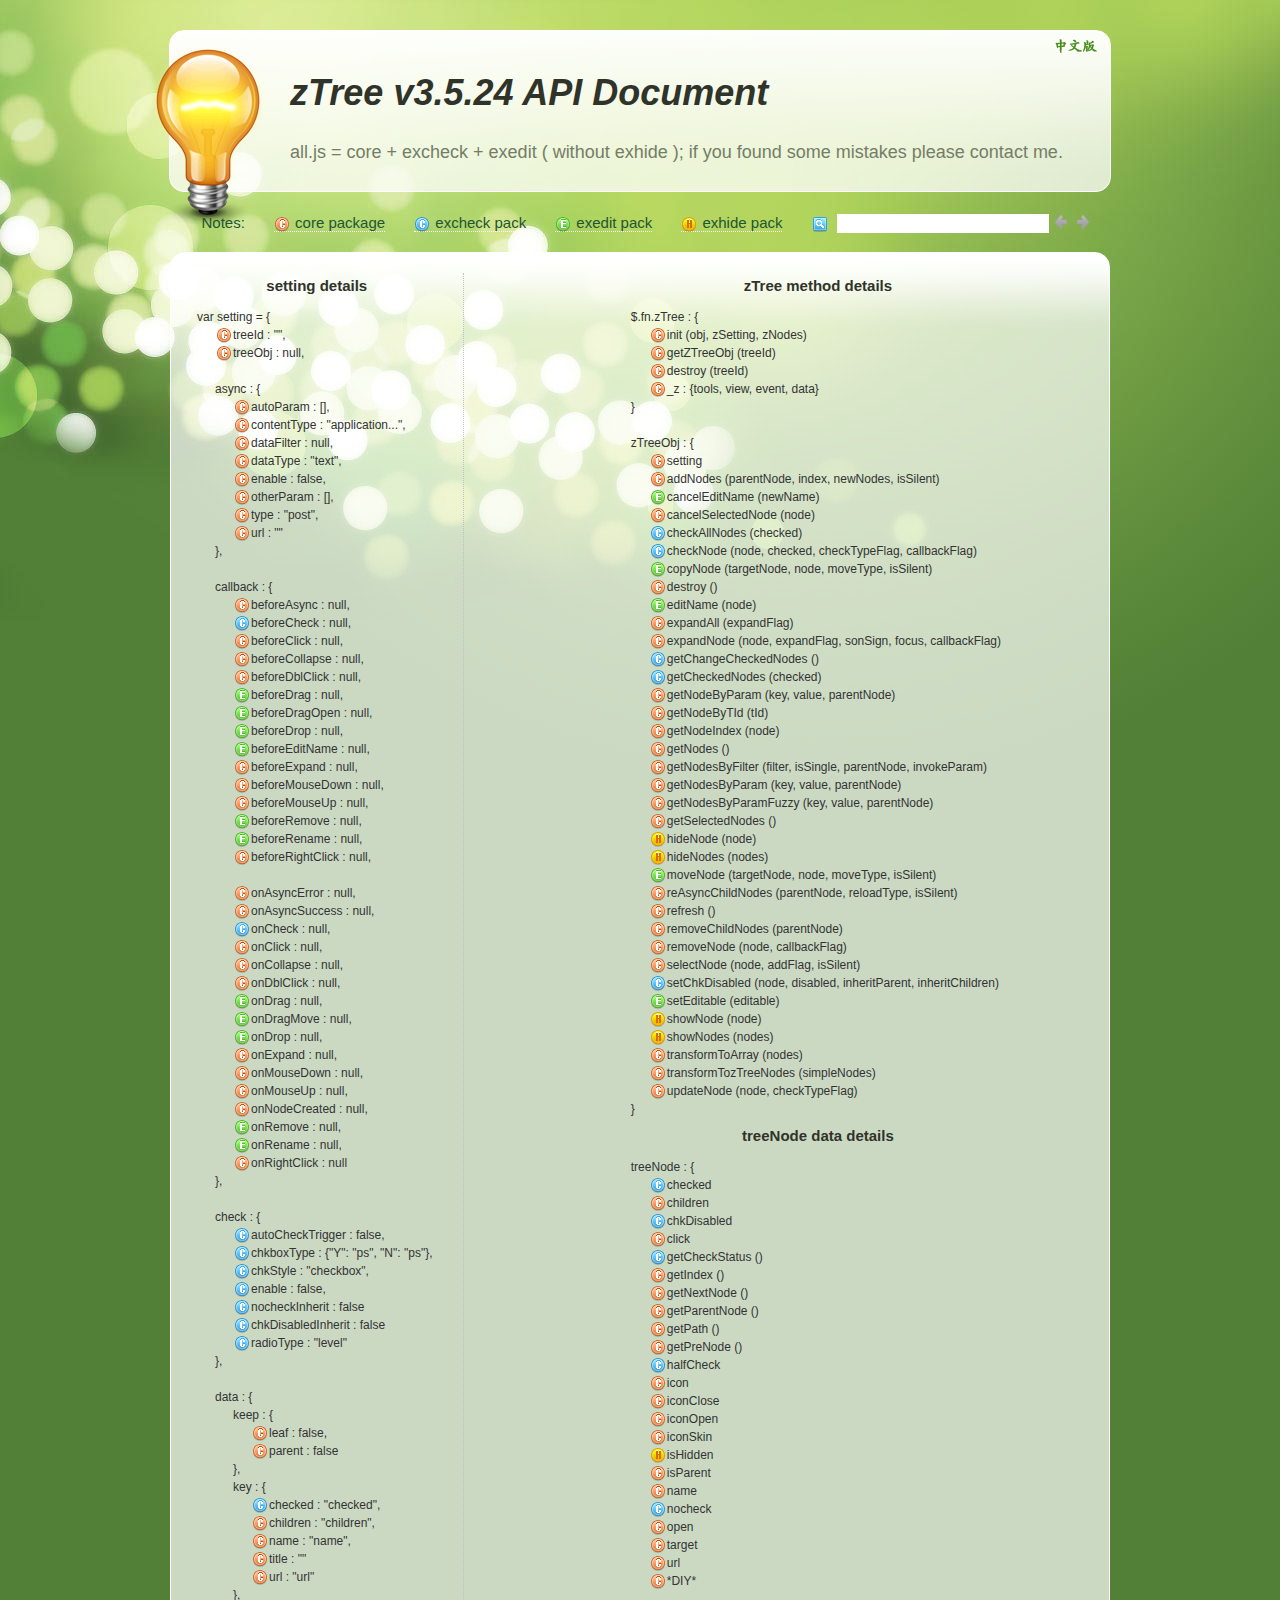
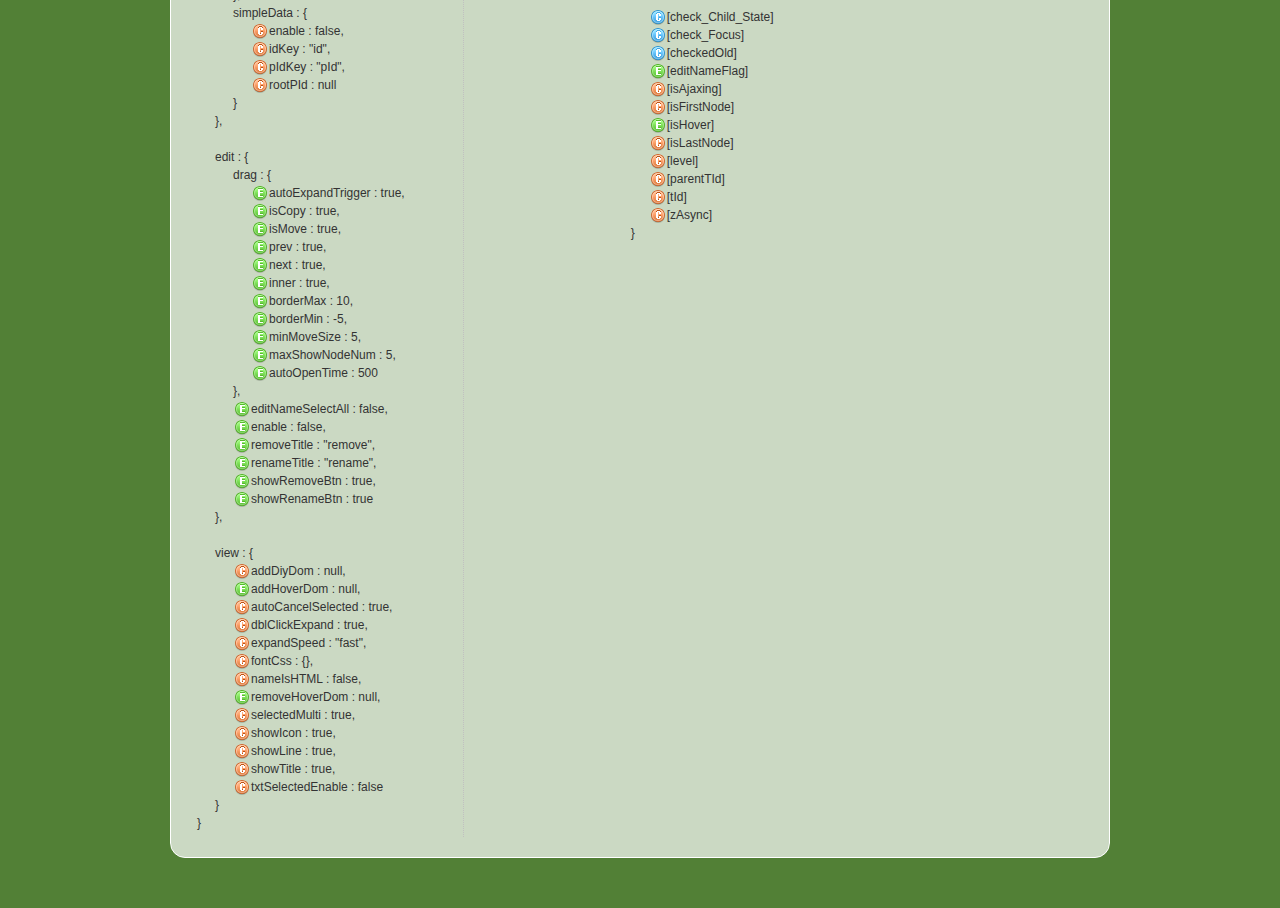
<file: plugin/zTree_v3-master/api/API_en.html>
<!DOCTYPE html>
<html>
	<head>
		<meta http-equiv="Content-Type" content="text/html; charset=UTF-8">
		<title>API Document [zTree -- jQuery tree plug-ins.]</title>
		<link rel="stylesheet" href="apiCss/common.css" type="text/css">
		<link rel='stylesheet' href='apiCss/zTreeStyleForApi.css' type='text/css'>
		<script type="text/javascript">
			var ie = (function(){
				var undef,
				v = 3,
				div = document.createElement('div'),
				all = div.getElementsByTagName('i');
				while (
				div.innerHTML = '<!--[if gt IE ' + (++v) + ']><i></i><![endif]-->',
				all[0]
			);
				return v > 4 ? v : undef;
			}()), ie6 = (ie === 6),
			path = window.location.pathname.replace(/.*\/([^\/\.]*)\..*/g,"$1"),
			langLib = [];
			ie = ie<9;
			if(ie) {
				document.write('<link rel="stylesheet" href="apiCss/common_ie6.css" type="text/css">');
			}
			var lang = "en",
			ajaxMsg = "If you use chrome browser, please copy the API files to local webserver. \n\n( because chrome browser can't allow AJAX access to 'file://' )";
		</script>
	</head>
	<body>
		<div id="header_wrap" class="header_wrap" style="padding-top: 30px;">
			<div id="header" class="header round">
				<div class="light-bulb" alt=""></div>
				<div class="ieSuggest">If you use the Chrome / FireFox / Opera / IE9 browser will be even more dazzling effect!</div>
				<div class="google_plus"><g:plusone></g:plusone></div>
				<div class="header-text">
					<h1><em>zTree v3.5.24 API Document</em></h1><p></p>
					<p>all.js = core + excheck + exedit ( without exhide ); if you found some mistakes please contact me.</p>
				</div>
				<ul class="shortcuts language" style="top:0;">
					<li><a href="API_cn.html" onclick="window.location.href='API_cn.html'"><button class="ico cn" title="Chinese" type="button"></button><span class=""></span></a></li>
				</ul>
			</div>
		</div>
		<div id="content_wrap" class="content_wrap">
			<div id="content" class="content">
				<div class="nav_section">
					<ul>
						<li class="first">Notes: </li>
						<li><button class="ico16 z_core" onfocus="this.blur();"></button><span>core package</span></li>
						<li><button class="ico16 z_check" onfocus="this.blur();"></button><span>excheck pack</span></li>
						<li><button class="ico16 z_edit" onfocus="this.blur();"></button><span>exedit pack</span></li>
						<li><button class="ico16 z_hide" onfocus="this.blur();"></button><span>exhide pack</span></li>
						<li class="noline">
							<button class="ico16 z_search" onfocus="this.blur();" title="'Enter', 'left' and 'right' key can locate the search results quickly."></button>
							<input type="text" class="searchKey search empty" value=""><input type="text" class="searchResult search" value="">
							<button class="ico16 searchPrev disabled" onfocus="this.blur();" title="'Enter', 'left' and 'right' key can locate the search results quickly."></button><button class="ico16 searchNext disabled" onfocus="this.blur();" title="'Enter', 'left' and 'right' key can locate the search results quickly."></button>
						</li>
					</ul>
				</div>

				<div id="contentBox" class="contentBox round clearfix">
					<div id="apiContent" class="apiContent">
						<div id="api_setting" class="api_setting left">
							<ul class="api_content_title"><li>setting details</li></ul>
							<ul id="settingTree" class="ztree"></ul>
						</div>
						<div id="api_function" class="api_function right">
							<ul class="api_content_title"><li>zTree method details</li></ul>
							<ul id="functionTree" class="ztree"></ul>
							<ul class="api_content_title"><li>treeNode data details</li></ul>
							<ul id="treenodeTree" class="ztree"></ul>
						</div>
					</div>
				</div>
				<div class="clear"></div>
			</div>
		</div>

		<!-- overlayed -->
		<div id="overlayDiv" class="baby_overlay">
			<div id="overlayContent" class="content round clearfix">
				<div class="overlaySearch">
					<button class="ico16 z_search" onfocus="this.blur();" title="'Enter', 'left' and 'right' key can locate the search results quickly."></button>
					<input type="text" class="searchKey search empty" value=""><input type="text" class="searchResult search" value="">
					<button class="ico16 searchPrev disabled" onfocus="this.blur();" title="'Enter', 'left' and 'right' key can locate the search results quickly."></button><button class="ico16 searchNext disabled" onfocus="this.blur();" title="'Enter', 'left' and 'right' key can locate the search results quickly."></button>
				</div>
				<a id="overlayDivCloseBtn" class="close"></a>
				<div id="overlayDetailDiv" class="details"></div>
			</div>
			<div id="overlayDivArrow" class="baby_overlay_arrow"></div>
		</div>
		<script type="text/javascript" src="apiCss/jquery-1.6.2.min.js"></script>
		<script type='text/javascript' src='apiCss/jquery.ztree.core.js'></script>
		<script type='text/javascript' src='apiCss/api.js'></script>
		<script type="text/javascript">
			$(document).ready(function(){
				apiContent._init();
			});
		</script>
	</body>
</html>
</file>
<file: plugin/zTree_v3-master/css/demo.css>
html, body, div, span, applet, object, iframe, h1, h2, h3, h4, h5, h6, p, blockquote, pre, a, abbr, acronym, address, big, cite, code, del, dfn, em, font, img, ins, kbd, q, s, samp, small, strike, strong, sub, sup, tt, var, dl, dt, dd, ol, ul, li, fieldset, form, label, legend, table, caption, tbody, tfoot, thead, tr, th, td {
	margin: 0;padding: 0;border: 0;outline: 0;font-weight: inherit;font-style: inherit;font-size: 100%;font-family: inherit;vertical-align: baseline;}
body {color: #2f332a;font: 15px/21px Arial, Helvetica, simsun, sans-serif;background: #f0f6e4 \9;}
h1, h2, h3, h4, h5, h6 {color: #2f332a;font-weight: bold;font-family: Helvetica, Arial, sans-serif;padding-bottom: 5px;}
h1 {font-size: 24px;line-height: 34px;text-align: center;}
h2 {font-size: 14px;line-height: 24px;padding-top: 5px;}
h6 {font-weight: normal;font-size: 12px;letter-spacing: 1px;line-height: 24px;text-align: center;}
a {color:#3C6E31;text-decoration: underline;}
a:hover {background-color:#3C6E31;color:white;}
input.radio {margin: 0 2px 0 8px;}
input.radio.first {margin-left:0;}
input.empty {color: lightgray;}
code {color: #2f332a;}
.highlight_red {color:#A60000;}
.highlight_green {color:#A7F43D;}
li {list-style: circle;font-size: 12px;}
li.title {list-style: none;}
ul.list {margin-left: 17px;}

div.content_wrap {width: 600px;height:380px;}
div.content_wrap div.left{float: left;width: 250px;}
div.content_wrap div.right{float: right;width: 340px;}
div.zTreeDemoBackground {width:250px;height:362px;text-align:left;}

ul.ztree {margin-top: 10px;border: 1px solid #617775;background: #f0f6e4;width:220px;height:360px;overflow-y:scroll;overflow-x:auto;}
ul.log {border: 1px solid #617775;background: #f0f6e4;width:300px;height:170px;overflow: hidden;}
ul.log.small {height:45px;}
ul.log li {color: #666666;list-style: none;padding-left: 10px;}
ul.log li.dark {background-color: #E3E3E3;}

/* ruler */
div.ruler {height:20px; width:220px; background-color:#f0f6e4;border: 1px solid #333; margin-bottom: 5px; cursor: pointer}
div.ruler div.cursor {height:20px; width:30px; background-color:#3C6E31; color:white; text-align: right; padding-right: 5px; cursor: pointer}
</file>
<file: css/articleCss.css>
html,body{
    margin: 0px;
    padding: 0px;
    font-size: 14px;
    background-color: white;
}
.ul.ztree{
    background-color: white;
}
.m-ztree{
    margin-left: 10px;
}
/*����*/
.m-content{
    margin-left: 40px;
    border-left: 1px solid rgba(62, 57, 56, 0.47);
}
.container .container-title-div{
    margin-top: 20px;
    text-align: center;
}
.container .container-title-h4{
    display: inline;
}
.div-AuthDlg{
    display:none;
    width: 400px;
    height: 300px;
    margin-left: -200px;
    margin-top: -150px;
    background-color: white;
    border-radius: 4px;
    border:1px solid #dddddd;
    position: absolute;
    left: 50%;
    top: 50%;

}
.div-AuthDlg-title{
    height: 40px;
    text-align: center;
    border-bottom:1px solid #dddddd;
    position:relative; /*��Ҫ��λ������ȥ*/
}
.div-AuthDlg-title h4{
    display: inline;
    line-height: 40px;

}
.div-AuthDlg-title button{
    height: 30px;
    position:absolute;
    top:5px;
    right:10px;
}
</file>
<file: plugin/zTree_v3-master/api/apiCss/common_ie6.css>
* html{
/*	background-image:url(about:blank);*/
	background-attachment:fixed;
}
html pre {word-wrap: break-word}
.header {background-image: none;background-color: #F0F6E4;}

.ieSuggest {display:block;}
.shortcuts button.cn {filter: progid:DXImageTransform.Microsoft.AlphaImageLoader(src='apiCss/img/chinese.png');background-image: none;}
.shortcuts button.en {filter: progid:DXImageTransform.Microsoft.AlphaImageLoader(src='apiCss/img/english.png');background-image: none;}

.light-bulb {filter: progid:DXImageTransform.Microsoft.AlphaImageLoader(src='apiCss/img/lightbulb.png');background-image: none;}
.contentBox {background-image: none;background-color: #F0F6E4;}
.zTreeInfo {background-image: none;background-color: #F0F6E4;}

.content button.ico16 {*background-image:url("img/apiMenu.gif")}
.siteTag {background-image: none;}
.apiContent .right {float: right;padding-right: 50px;}

div.baby_overlay {background-color: #3C6E31;background-image:none;color:#fff;}
div.baby_overlay .close {filter: progid:DXImageTransform.Microsoft.AlphaImageLoader(src='apiCss/img/overlay_close_IE6.gif');background-image: none;}
.baby_overlay_arrow {background-image:url(img/overlay_arrow.gif);}
.apiDetail button {background-image:url("img/zTreeStandard.gif")}
</file>
<file: plugin/zTree_v3-master/css/zTreeStyle/zTreeStyle.css>
/*-------------------------------------
zTree Style

version:	3.5.19
author:		Hunter.z
email:		hunter.z@263.net
website:	http://code.google.com/p/jquerytree/

-------------------------------------*/

.ztree * {padding:0; margin:0; font-size:12px; font-family: Verdana, Arial, Helvetica, AppleGothic, sans-serif}
.ztree {margin:0; padding:5px; color:#333}
.ztree li{padding:0; margin:0; list-style:none; line-height:14px; text-align:left; white-space:nowrap; outline:0}
.ztree li ul{ margin:0; padding:0 0 0 18px}
.ztree li ul.line{ background:url(./img/line_conn.gif) 0 0 repeat-y;}

.ztree li a {padding:1px 3px 0 0; margin:0; cursor:pointer; height:17px; color:#333; background-color: transparent;
	text-decoration:none; vertical-align:top; display: inline-block}
.ztree li a:hover {text-decoration:underline}
.ztree li a.curSelectedNode {padding-top:0px; background-color:#FFE6B0; color:black; height:16px; border:1px #FFB951 solid; opacity:0.8;}
.ztree li a.curSelectedNode_Edit {padding-top:0px; background-color:#FFE6B0; color:black; height:16px; border:1px #FFB951 solid; opacity:0.8;}
.ztree li a.tmpTargetNode_inner {padding-top:0px; background-color:#316AC5; color:white; height:16px; border:1px #316AC5 solid;
	opacity:0.8; filter:alpha(opacity=80)}
.ztree li a.tmpTargetNode_prev {}
.ztree li a.tmpTargetNode_next {}
.ztree li a input.rename {height:14px; width:80px; padding:0; margin:0;
	font-size:12px; border:1px #7EC4CC solid; *border:0px}
.ztree li span {line-height:16px; margin-right:2px}
.ztree li span.button {line-height:0; margin:0; width:16px; height:16px; display: inline-block; vertical-align:middle;
	border:0 none; cursor: pointer;outline:none;
	background-color:transparent; background-repeat:no-repeat; background-attachment: scroll;
	background-image:url("./img/zTreeStandard.png"); *background-image:url("./img/zTreeStandard.gif")}

.ztree li span.button.chk {width:13px; height:13px; margin:0 3px 0 0; cursor: auto}
.ztree li span.button.chk.checkbox_false_full {background-position:0 0}
.ztree li span.button.chk.checkbox_false_full_focus {background-position:0 -14px}
.ztree li span.button.chk.checkbox_false_part {background-position:0 -28px}
.ztree li span.button.chk.checkbox_false_part_focus {background-position:0 -42px}
.ztree li span.button.chk.checkbox_false_disable {background-position:0 -56px}
.ztree li span.button.chk.checkbox_true_full {background-position:-14px 0}
.ztree li span.button.chk.checkbox_true_full_focus {background-position:-14px -14px}
.ztree li span.button.chk.checkbox_true_part {background-position:-14px -28px}
.ztree li span.button.chk.checkbox_true_part_focus {background-position:-14px -42px}
.ztree li span.button.chk.checkbox_true_disable {background-position:-14px -56px}
.ztree li span.button.chk.radio_false_full {background-position:-28px 0}
.ztree li span.button.chk.radio_false_full_focus {background-position:-28px -14px}
.ztree li span.button.chk.radio_false_part {background-position:-28px -28px}
.ztree li span.button.chk.radio_false_part_focus {background-position:-28px -42px}
.ztree li span.button.chk.radio_false_disable {background-position:-28px -56px}
.ztree li span.button.chk.radio_true_full {background-position:-42px 0}
.ztree li span.button.chk.radio_true_full_focus {background-position:-42px -14px}
.ztree li span.button.chk.radio_true_part {background-position:-42px -28px}
.ztree li span.button.chk.radio_true_part_focus {background-position:-42px -42px}
.ztree li span.button.chk.radio_true_disable {background-position:-42px -56px}

.ztree li span.button.switch {width:18px; height:18px}
.ztree li span.button.root_open{background-position:-92px -54px}
.ztree li span.button.root_close{background-position:-74px -54px}
.ztree li span.button.roots_open{background-position:-92px 0}
.ztree li span.button.roots_close{background-position:-74px 0}
.ztree li span.button.center_open{background-position:-92px -18px}
.ztree li span.button.center_close{background-position:-74px -18px}
.ztree li span.button.bottom_open{background-position:-92px -36px}
.ztree li span.button.bottom_close{background-position:-74px -36px}
.ztree li span.button.noline_open{background-position:-92px -72px}
.ztree li span.button.noline_close{background-position:-74px -72px}
.ztree li span.button.root_docu{ background:none;}
.ztree li span.button.roots_docu{background-position:-56px 0}
.ztree li span.button.center_docu{background-position:-56px -18px}
.ztree li span.button.bottom_docu{background-position:-56px -36px}
.ztree li span.button.noline_docu{ background:none;}

.ztree li span.button.ico_open{margin-right:2px; background-position:-110px -16px; vertical-align:top; *vertical-align:middle}
.ztree li span.button.ico_close{margin-right:2px; background-position:-110px 0; vertical-align:top; *vertical-align:middle}
.ztree li span.button.ico_docu{margin-right:2px; background-position:-110px -32px; vertical-align:top; *vertical-align:middle}
.ztree li span.button.edit {margin-right:2px; background-position:-110px -48px; vertical-align:top; *vertical-align:middle}
.ztree li span.button.remove {margin-right:2px; background-position:-110px -64px; vertical-align:top; *vertical-align:middle}

.ztree li span.button.ico_loading{margin-right:2px; background:url(./img/loading.gif) no-repeat scroll 0 0 transparent; vertical-align:top; *vertical-align:middle}

ul.tmpTargetzTree {background-color:#FFE6B0; opacity:0.8; filter:alpha(opacity=80)}

span.tmpzTreeMove_arrow {width:16px; height:16px; display: inline-block; padding:0; margin:2px 0 0 1px; border:0 none; position:absolute;
	background-color:transparent; background-repeat:no-repeat; background-attachment: scroll;
	background-position:-110px -80px; background-image:url("./img/zTreeStandard.png"); *background-image:url("./img/zTreeStandard.gif")}

ul.ztree.zTreeDragUL {margin:0; padding:0; position:absolute; width:auto; height:auto;overflow:hidden; background-color:#cfcfcf; border:1px #00B83F dotted; opacity:0.8; filter:alpha(opacity=80)}
.zTreeMask {z-index:10000; background-color:#cfcfcf; opacity:0.0; filter:alpha(opacity=0); position:absolute}

/* level style*/
/*.ztree li span.button.level0 {
	display:none;
}
.ztree li ul.level0 {
	padding:0;
	background:none;
}*/
</file>
<file: plugin/zTree_v3-master/api/apiCss/common.css>
/* Resets */
html, body, div, span, applet, object, iframe, h1, h2, h3, h4, h5, h6, p, blockquote, pre, a, abbr, acronym, address, big, cite, code, del, dfn, em, font, img, ins, kbd, q, s, samp, small, strike, strong, sub, sup, tt, var, dl, dt, dd, ol, ul, li, fieldset, form, label, legend, table, caption, tbody, tfoot, thead, tr, th, td {
	margin: 0;padding: 0;border: 0;outline: 0;font-weight: inherit;font-style: inherit;font-size: 100%;font-family: inherit;vertical-align: baseline;}
:focus {outline: 0;}
body {color: #2f332a;font: 15px/21px Arial, Helvetica, simsun, sans-serif;background: #528036 url(img/background.jpg) no-repeat fixed 0 0;}
p {padding-bottom: 20px;}
ol, ul {list-style: none;}
table {border-collapse: separate;border-spacing: 0;}
caption, th, td {text-align: left;font-weight: normal;}
strong {font-weight: bold;}
em {font-style: italic;}
hr {display: none;}
.font1 {color: white;background-color: #528036;}
.right {float: right;}
.left {float: left;}
.hide {display: none;}
.round {-moz-border-radius: 15px;-webkit-border-radius: 15px;-khtml-border-radius: 15px;border-radius: 15px;}
.clear {clear: both;}
.clearfix {display: block;}
.clearfix:after {content: ".";display: block;clear: both;visibility: hidden;line-height: 0;height: 0;}
html[xmlns] .clearfix {display: block;}
* html .clearfix {height: 1%;}

/* Link Styles */
a {color: #528036;}
a:link, a:visited {text-decoration: none;}
a:hover {color: #000;text-decoration: none;}
a:active {text-decoration: none;}

/* Headings */
h1, h2, h3, h4, h5, h6 {color: #2f332a;font-weight: bold;font-family: Helvetica, Arial, simsun, sans-serif;padding-bottom: 5px;}
h1 {font-size: 36px;line-height: 44px;}
h2 {font-size: 20px;line-height: 20px;}
h3 {font-size: 14px;line-height: 14px;}
h4 {font-size: 14px;font-weight: normal;line-height: 25px;}

/* Wraps */
.header_wrap {position: relative;min-width: 940px;padding: 100px 30px 0 30px;}
.content_wrap {position: relative;min-width: 940px;padding: 0 30px 50px 30px;}
.footer_wrap {bottom: 0;height: 47px;width: 100%;background-color: #1b1b1b;border-top: 1px solid #749e58;}

/* Header */
.header {position: relative;width: 940px;margin: 0 auto;height: 160px;border: 1px solid white;background: transparent url(img/header-bg.png) repeat-x 0 -50px;}
.header-text {padding: 40px 25px 15px 120px;font-size: 18px;line-height: 24px;color: #747d67;font-family: Helvetica, sans-serif;}
.header-text img {padding-bottom: 5px;}
.shortcuts {white-space: nowrap;text-align: right;position: absolute;top: -45px;right: 5px;}
.shortcuts.language {top: -85px;right:0px;}
.shortcuts li {display: inline;font-size: 18px;line-height: 28px;font-family: Helvetica, Arial, simsun, sans-serif;padding-bottom: 5px;margin-left: 30px;cursor: pointer;}
.shortcuts li button {cursor: pointer;}
.shortcuts li span {border-bottom: 1px dotted white;}
.shortcuts li span.selected {padding: 2px;background-color: #528036;}
.shortcuts li a {color: #fff;}
.ieSuggest {display:none;font-size: 12px;color: silver;position: absolute;left: 10px;top: 2px;}
.google_plus {position: absolute;right: 10px; top:10px;}
.light-bulb {position: absolute;left: -20px;bottom: -35px;width:116px;height:180px;background-image:url(img/lightbulb.png);background-repeat: no-repeat;}

/* Content */
.content {position: relative;width: 940px;margin: 0 auto;}
.nav_section {position: relative;height: 20px;font-family: "Myriad Pro", "Trebuchet MS", sans-serif;font-size: 15px;color: #253;padding: 20px 0;}
.nav_section ul {position: absolute;right: 10px;}
.nav_section ul li {display: inline;line-height: 20px;margin: 0 5px 0 20px;border-bottom: 1px dotted white;}
.nav_section ul li.noline {border-bottom: 0;}
.nav_section ul li a {color: #fff;}
.nav_section ul li a.selected {padding: 2px;background-color: #528036;}
.nav_section ul li.first {border: none;}
.content .title {margin: 50px 30px 20px 70px;}
.content li {margin-bottom: 5px;}
.contentBox {position: relative;overflow: hidden;border: 1px solid white;min-height: 200px;line-height: 25px;background: transparent url(img/contact-bg.png) repeat-x 0 0;}

.zTreeInfo {display:none;width: 940px;position: absolute;}
.zTreeInfo p {padding-bottom: 50px;}
.zTreeInfo-left {float: left;width: 280px;height:300px;padding: 0 50px 60px 75px;background:url(img/zTreeIntroduction.jpg) no-repeat 30px 30px;}
.zTreeInfo-right {position: relative;float: right;width: 475px;padding: 0 50px 60px 0;}
.zTreeInfo-right li {font-size: 12px;list-style-type: disc;}

.license {display:none;width: 940px;position: absolute;}

.donateInfo {display:block;width: 940px;position: absolute;}

.links {display:none;width: 940px;position: absolute;}
.links .content {float: left;width: 160px;height:200px;padding: 0 10px 10px 2px;text-align: center;}
.links .content.first {margin-left: 30px;}

.contact {display:none;width: 940px;position: absolute;}
.contact .myhome { position: absolute; top:10px; left:620px; width:300px; height:266px; background: transparent url(img/myhome.gif) scroll no-repeat 0 0;}

.siteTag {position: absolute;left: -16px;top: 109px;z-index: 10;width: 65px;height: 46px;padding:0;margin:0 10px 0 0;
		 vertical-align:middle;border:0 none;background: transparent url(img/siteTag.png) scroll no-repeat 0 0;}
.siteTag.tag_zTreeInfo {background-position: 0 0}
.siteTag.tag_license {background-position: 0 -46px}
.siteTag.tag_donate {background-position: 0 -92px}
.siteTag.tag_contact {background-position: 0 -138px}

.apiContent {width: 940px;}
.apiContent .right {float: right;padding-right: 100px;}
.apiContent .left {float: left;padding-right: 20px;border-right: 1px dotted silver;}
.api_setting {position: relative;margin:20px 0 20px 20px;}
.api_function {position: relative;margin:20px 0 20px 30px;padding-right: 10px;}
.api_content_title {text-align: center;font-weight: bold;}

.demoContent {width: 940px;}
.demoContent .right {float: right;padding: 20px;width: 600px;}
.demoContent .left {float: left;padding: 20px;}
.demoContent iframe {width:600px;min-height: 530px;}

.faqContent {width: 940px;}
.faqContent .right {float: right;padding: 20px;width: 600px;}
.faqContent .left {float: left;padding: 20px;}
.faqContent iframe {width:600px;min-height: 300px;}

.baby_overlay_tmp {position: absolute;top:0; left:-5000px;display:block;visibility: hidden;width:640px;font-size:11px;}
.baby_overlay_tmp .details {padding: 20px;}
.baby_overlay {display:none;position:absolute;z-index:99;left:0; top:0;width:640px;color:#fff;font-size:11px;}
.baby_overlay .content {width:100%; height:100px;overflow: hidden;background: transparent url(img/overlay_bg.png) scroll repeat 0 0;}
.baby_overlay .details {padding:0 20px 20px 20px;}
.baby_overlay .close {background-image:url(img/close.png);position:absolute; right:5px; top:5px;cursor:pointer;height:36px;width:36px;}
.baby_overlay_arrow {background-image:url(img/overlay_arrow.png);background-position:0 0;position:absolute;height:40px;width:40px;left: -40px;}
.baby_overlay_arrow.reverse {background-position:0 -40px;}

/* Footer */
.footer {position: relative;min-width: 1000px;font: 14px/24px arial, helvetica, sans-serif;}
.footer ul {position:absolute;left: 0px;border:1px solid #393939;background:#262626;padding:12px 0px;line-height: 18px;display: none;list-style: none;}
.footer ul li a {display:block;padding: 2px 15px;color: #9c9c9c;text-indent: 0;}
.footer ul li a:hover {text-decoration:none;color: #fff;}
.footer-logo {position:absolute;margin: 10px 0 0 30px;width:122px; height:24px;top:0; left:0;background: transparent url(img/footer-logo.png) no-repeat 0 0;}
.footer_mii {position: absolute;right: 558px;top: 8px;z-index: 10;padding: 4px 0;}
.footer_mii a {font-size:10px;color:#649140}
.footer_mii a:hover {color:#B6D76F}
.footer_siteMap {position: absolute;right: 358px;top: 8px;width: 155px;z-index: 10;padding: 4px 0;}
.footer_siteMap .footer_siteMap_header {width:155px;text-indent: -9999px;background: transparent url(img/footer_siteMap.gif) no-repeat 0 0;}
.footer_siteMap ul {top:-202px;width:180px;}
.footer_siteMap:hover ul {left: 0}
.footer_contact {position: absolute;right: 193px;top: 8px;width: 155px;z-index: 10;padding: 4px 0;}
.footer_contact .footer_contact_header {width:155px;text-indent: -9999px;background: transparent url(img/footer_contact.gif) no-repeat 0px 0px;}
.footer_contact ul {top:-113px;width:153px;}
.footer_contact:hover ul {left: 0}
.footer_download {position: absolute;right: 60px;top: 8px;width: 123px;z-index: 10;padding: 4px 0;}
.footer_download .footer_download_header {width:123px;text-indent: -9999px;background: transparent url(img/footer_download.png) no-repeat 0px 0px;}
.footer_download ul {top:-113px;width:140px;}
.footer_download:hover ul {left: 0}

/* button icon */
button {vertical-align:middle;border:0 none;background: transparent no-repeat 0 0 scroll;}

.shortcuts button.ico {width:24px; height:24px;padding:0; margin:0 10px 0 0;background-image:url(img/menuIcon.png)}
.shortcuts button.home {background-position: 0 0}
.shortcuts button.demo {background-position: 0 -24px}
.shortcuts button.api {background-position: 0 -48px}
.shortcuts button.faq {background-position: 0 -72px}
.shortcuts button.donate {background-position: 0 -144px}
.shortcuts button.download {background-position: 0 -96px}
.shortcuts button.face {background-position: 0 -120px}
.shortcuts button.cn {width:48px; height:24px;padding:0; margin:0 10px 0 0;background-image:url(img/chinese.png)}
.shortcuts button.en {width:48px; height:24px;padding:0; margin:0 10px 0 0;background-image:url(img/english.png)}

.content button.ico {width:24px; height:24px;padding:0; margin:0 10px 0 0;}

.content button.ico16 {width:16px; height:16px;padding:0; margin:0 5px 0 0;background-image:url("img/apiMenu.png");}
button.z_core {margin-top: -4px;background-position:0 0;}
button.z_check {margin-top: -4px;background-position:0 -16px;}
button.z_edit {margin-top: -4px;background-position:0 -32px;}
button.z_hide {margin-top: -4px;background-position:0 -64px;}
button.z_search {margin-top: -4px;background-position:0 -48px;}
button.searchPrev {margin-top: -4px;background-position:-16px 0;cursor:pointer}
button.searchNext {margin-top: -4px;background-position:-16px -16px;cursor:pointer}
button.searchPrev.disabled {margin-top: -4px;background-position:-16px -32px;cursor:auto}
button.searchNext.disabled {margin-top: -4px;background-position:-16px -48px;cursor:auto}
input.search {margin:0;padding:2px 0; border:0;}
input.searchKey {width:150px;}
input.searchResult {margin-left:-3px;width:65px;text-align:right;background-color:white;color:#707070}
input.searchResult.noResult {background-color:#ff6666;color:black}
.baby_overlay div.overlaySearch {text-align:right;padding-right:50px;padding-top:12px;}

/* api overlay*/
.apiDetail .topLine {border-top: 1px dashed #376B29;margin-top: 5px;padding-top: 5px;}
.apiDetail .highlight_red {color:#A60000;}
.apiDetail .highlight_green {color:#A7F43D;}
.apiDetail h1, .apiDetail h2, .apiDetail h3, .apiDetail h4, .apiDetail h5, .apiDetail h6 {color: white;padding: 0;}
.apiDetail h2 {color: #A7F43D;margin: 5px auto;padding: 5px;font-size: 20px;}
.apiDetail h2 span {font-size: 14px;float: right;font-weight: normal;margin: 2px 20px 0 0;vertical-align: bottom;}
.apiDetail h2 span.path {float: left;margin: 2px 0 0 0;vertical-align: bottom;}
.apiDetail h3 {margin: 5px auto;padding: 5px;font-size: 14px;font-weight: normal;}
.apiDetail h3 span.h3_info {margin-left: 20px;font-size: 12px;}
.apiDetail h4 {margin: 0 auto;padding: 0 5px;font-size: 12px;font-weight: normal;line-height: 16px;}
.apiDetail .desc h4 {color: black;}
.apiDetail h4 b{width: 150px;display:inline-block;}
.apiDetail h4 span{width: 230px;display:inline-block;}

.apiDetail pre, .apiDetail .desc {background: #E8FCD6;color: black;margin: 10px;padding: 10px;display: block;}
.apiDetail pre {word-wrap: break-word;}
.apiDetail p{margin-left: 5px;padding: 0;}
.apiDetail .longdesc {margin-top: 5px;}
.apiDetail .longdesc p{font-size: 12px;line-height:1.5;margin:3px 0;}
.apiDetail .longdesc b{font-size: 14px;}
.apiDetail table {border-collapse:collapse;}
.apiDetail table td {border:1px solid silver;text-align: center;vertical-align: middle;}
.apiDetail table thead td {font-weight: bold}

.apiDetail button {width:16px; height:16px; vertical-align:middle; border:0 none; cursor: pointer;
	background-color:transparent; background-repeat:no-repeat; background-attachment: scroll;
	background-image:url("zTreeStyle/img/zTreeStandard.png");}

.apiDetail button.chk {width:13px; height:13px; margin:0 3px 2px 0; cursor: auto}
.apiDetail button.chk.checkbox_false_full {background-position:0 0}
.apiDetail button.chk.checkbox_false_full_focus {background-position:0 -14px}
.apiDetail button.chk.checkbox_false_part {background-position:0 -28px}
.apiDetail button.chk.checkbox_false_part_focus {background-position:0 -42px}
.apiDetail button.chk.checkbox_true_full {background-position:-14px 0}
.apiDetail button.chk.checkbox_true_full_focus {background-position:-14px -14px}
.apiDetail button.chk.checkbox_true_part {background-position:-14px -28px}
.apiDetail button.chk.checkbox_true_part_focus {background-position:-14px -42px}
.apiDetail button.chk.radio_false_full {background-position:-28px 0}
.apiDetail button.chk.radio_false_full_focus {background-position:-28px -14px}
.apiDetail button.chk.radio_false_part {background-position:-28px -28px}
.apiDetail button.chk.radio_false_part_focus {background-position:-28px -42px}
.apiDetail button.chk.radio_true_full {background-position:-42px 0}
.apiDetail button.chk.radio_true_full_focus {background-position:-42px -14px}
.apiDetail button.chk.radio_true_part {background-position:-42px -28px}
.apiDetail button.chk.radio_true_part_focus {background-position:-42px -42px}
</file>
<file: plugin/zTree_v3-master/api/apiCss/zTreeStyleForApi.css>
/*-------------------------------------
zTree Style

version:	3.0
author:		Hunter.z
email:		hunter.z@263.net
website:	http://code.google.com/p/jquerytree/

-------------------------------------*/

.ztree * {padding:0; margin:0; font-size:12px; font-family: Verdana, Arial, Helvetica, AppleGothic, sans-serif}
.ztree {margin:0; padding:5px; color:#333}
.ztree li{padding:0; margin:0; list-style:none; line-height:14px; text-align:left; white-space:nowrap}
.ztree li ul{ margin:0; padding:0 0 0 18px}
.ztree li ul.line{ background:url(./img/line_conn.gif) 0 0 repeat-y;}

.ztree li a {padding:1px 3px 0 0; margin:0; cursor:pointer; color:#333; height:17px; text-decoration:none; vertical-align:top; display: inline-block}
.ztree li a:hover {text-decoration:none}
.ztree li a.curSelectedNode {padding-top:0px; background-color:#FFE6B0; color:black; height:16px; border:1px #FFB951 solid;}
.ztree li a.curSelectedNode_Edit {padding-top:0px; background-color:#FFE6B0; color:black; height:16px; border:1px #FFB951 solid; opacity:0.8; filter:alpha(opacity=80)}
.ztree li a.tmpTargetNode_inner {padding-top:0px; background-color:#316AC5; color:white; height:16px; border:1px #316AC5 solid; opacity:0.8; filter:alpha(opacity=80)}
.ztree li a.tmpTargetNode_prev {}
.ztree li a.tmpTargetNode_next {}
.ztree li a input.rename {height:14px; width:80px; padding:0; margin:0;
	font-size:12px; border:1px #7EC4CC solid; *border:0px}
.ztree li span {line-height:16px; margin-right: 2px}
.ztree li span.button {line-height:0; margin:0;width:16px; height:16px; display: inline-block; vertical-align:middle;
	border:0 none; cursor: pointer;
	background-color:transparent; background-repeat:no-repeat; background-attachment: scroll;
	background-image:url("./img/zTreeStandard.png"); *background-image:url("./img/zTreeStandard.gif")}

.ztree li span.button.switch {width:1px; height:18px; visibility: hidden}

.zTreeDragUL {margin:0; padding:0; position:absolute; background-color:#cfcfcf; border:1px #00B83F dotted; opacity:0.8; filter:alpha(opacity=80)}
.zTreeMask {z-index:10000; background-color:#cfcfcf; opacity:0.0; filter:alpha(opacity=0); position:absolute}

/* level 等级样式*/
/*.ztree li button.level0 {
	display:none;
}
.ztree li ul.level0 {
	padding:0;
	background:none;
}*/

.ztree li span.button.core_ico_docu{margin-right:2px; background-position:-126px 0; vertical-align:top; *vertical-align:middle}
.ztree li span.button.check_ico_docu{margin-right:2px; background-position:-126px -16px; vertical-align:top; *vertical-align:middle}
.ztree li span.button.edit_ico_docu{margin-right:2px; background-position:-126px -32px; vertical-align:top; *vertical-align:middle}
.ztree li span.button.hide_ico_docu{margin-right:2px; background-position:-160px 0; vertical-align:top; *vertical-align:middle}
</file>
